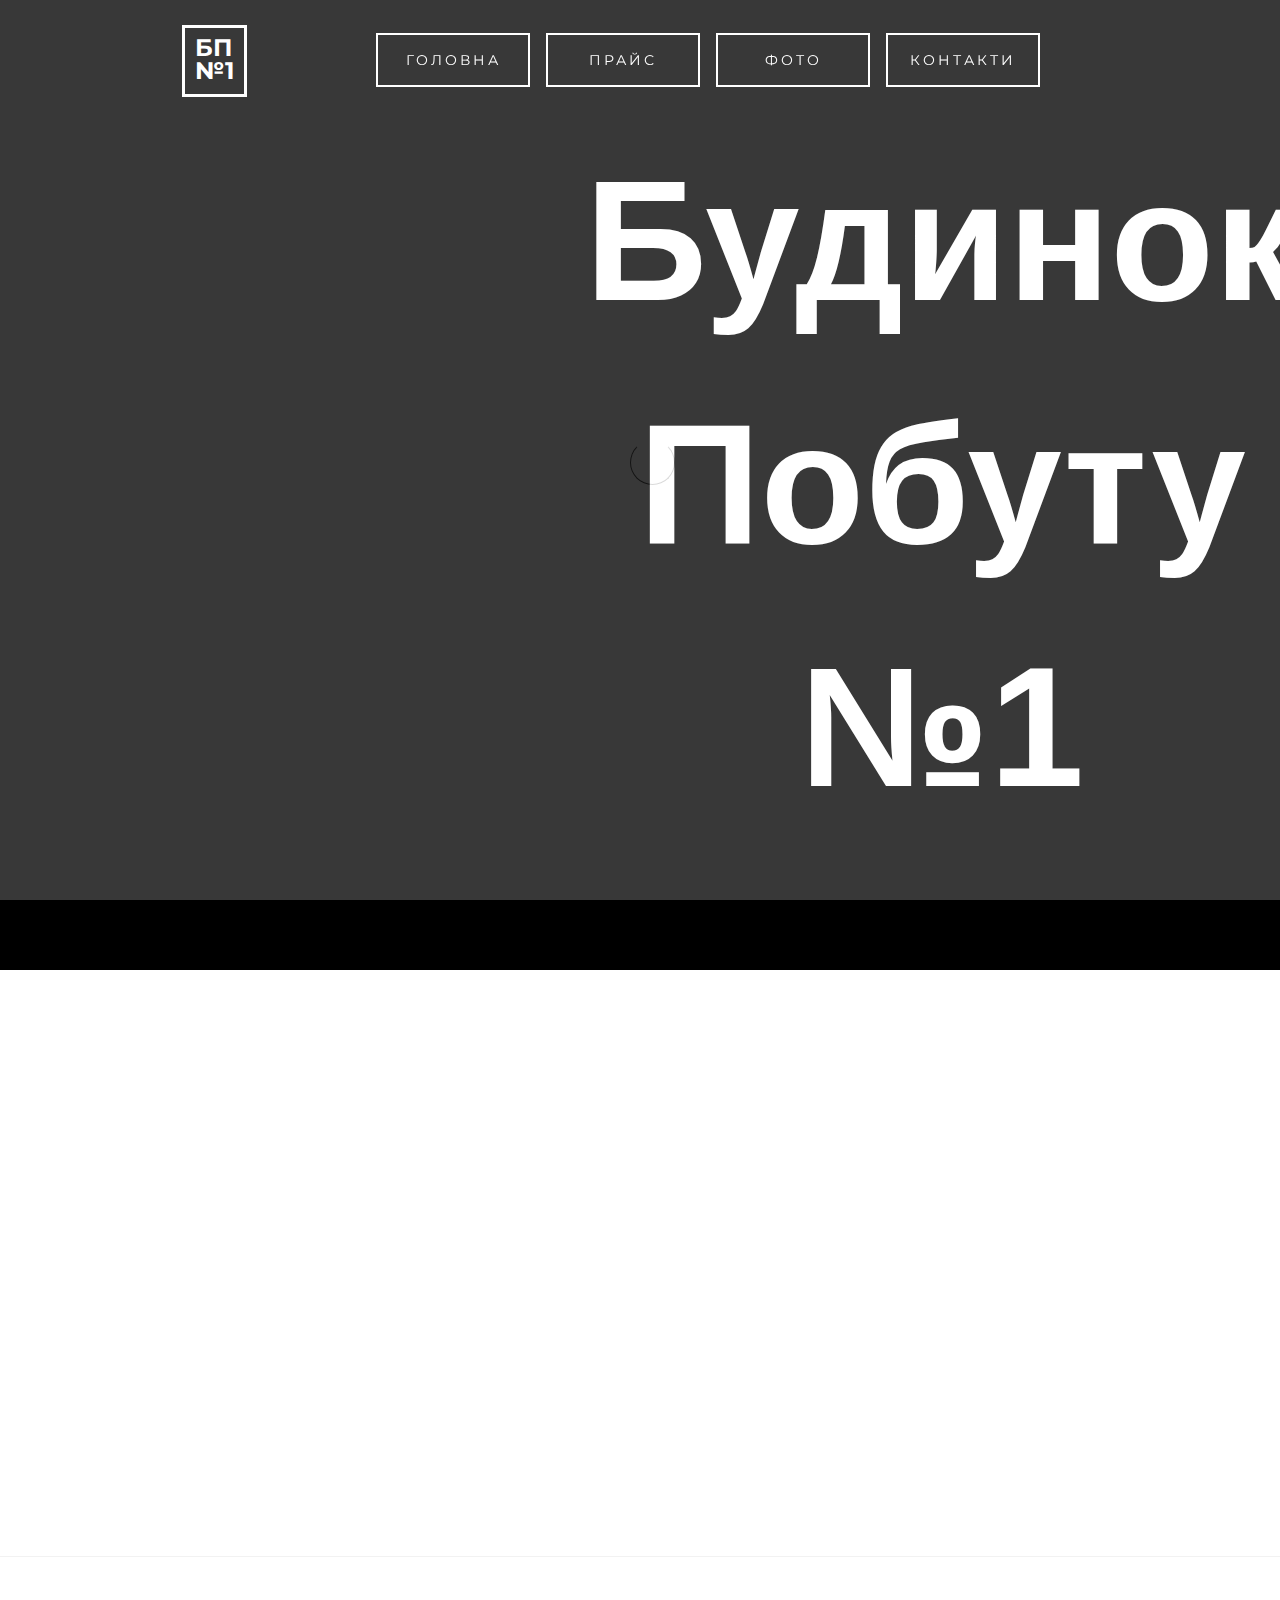
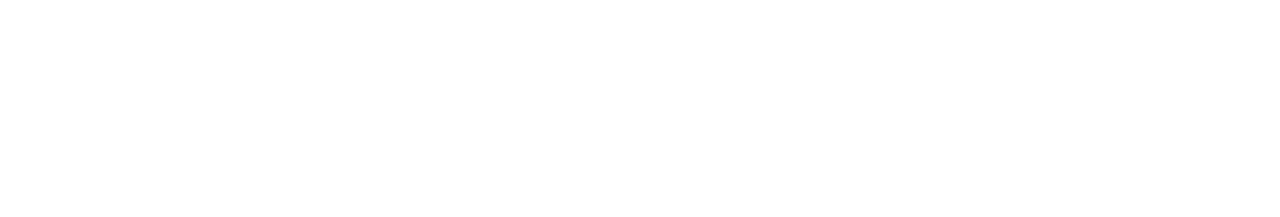
<file: index.html>
<!DOCTYPE html>
<html lang="ua">
<head>

     <title>БП</title>
<!-- 

Eatery Cafe Template 

http://www.templatemo.com/tm-515-eatery

-->
     <meta charset="UTF-8">
     <meta http-equiv="X-UA-Compatible" content="IE=Edge">
     <meta name="description" content="">
     <meta name="keywords" content="">
     <meta name="author" content="">
     <meta name="viewport" content="width=device-width, initial-scale=1, maximum-scale=1">

     <link rel="stylesheet" href="css/bootstrap.min.css">
     <link rel="stylesheet" href="css/font-awesome.min.css">
     <link rel="stylesheet" href="css/animate.css">
     <link rel="stylesheet" href="css/owl.carousel.css">
     <link rel="stylesheet" href="css/owl.theme.default.min.css">
     <link rel="stylesheet" href="css/magnific-popup.css">

     <!-- MAIN CSS -->
     <link rel="stylesheet" href="css/templatemo-style.css">

</head>
<body>

     <!-- PRE LOADER -->
     <section class="preloader">
          <div class="spinner">

               <span class="spinner-rotate"></span>
               
          </div>
     </section>


     <!-- MENU -->
     <section class="navbar custom-navbar navbar-fixed-top" role="navigation">
          <div class="container">

               <div class="navbar-header">
                    <button class="navbar-toggle" data-toggle="collapse" data-target=".navbar-collapse">
                         <li><a href="" class="closing-button"><span>Головна</span></a></li>
                    </button>

                    <!-- lOGO TEXT HERE -->
                    <div class="collapse navbar-collapse">
                         <ul class="nav navbar-nav navbar-nav-first">
                              <li><a href="" class="smoothScroll" style="border: 3px solid #ffffff; background-color: #000000; padding: 10px;"><strong><font size="5" color="white">БП<br>№1</font></strong></a></li>
                         </ul>

                    
                         <ul class="nav navbar-nav navbar-right">
                              <li><a href=""> <i class=""></i> </a></li>
                              <a href="" class=""></a>
                         </ul>
                    </div>
               </div>

               <!-- MENU LINKS -->
               <div class="collapse navbar-collapse">
                    <ul class="nav navbar-nav navbar-nav-first">
                         <li><a href="#home" class="closing-button"><span>Головна</span></a></li>
                         <li><a href="Price.html" class="closing-button"><span>Прайс</span></a></li>
                         <li><a href="" class="closing-button"><span>Фото</span></a></li>
                         <li><a href="#contact" class="closing-button"><span>Контакти</span></a></li>
                         
                    </ul>
                    <ul class="nav navbar-nav navbar-right">
                         <li><a href="#"> <i class=""></i> </a></li>
                         <a href="#footer" class=""></a>
                    </ul>
               </div>

          </div>
     </section>
     


     <!-- HOME -->

     <section id="home" class="slider" data-stellar-background-ratio="0.5">
          <div class="row">

                    <div class="">
                         <div class="item item-first">
                              <div class="">
                                   <div class="">
                                        <div class="col-md-8 col-sm-12">
                                             <!-- <h3>Eatery Cafe &amp; Restaurant</h3>   (Кнопка) -->
                                             <div class="text" style=margin-left:600px;margin-top:120px;><center>Будинок Побуту №1</center></div> <!--Можна добавити текст!!! -->
                                             <a href="#team" class=""></a>
                                        </div>
                                   </div>
                              </div>
                         </div>

                         <div class="">
                              <div class="caption">
                                   <div class="container">
                                        <div class="col-md-8 col-sm-12">
                                             <h3></h3> <!-- Можна добавити текст(Кнопка)!!! -->
                                             <h1></h1>  <!--Можна добавити текст!!! -->
                                             <a href="#menu" class=""></a>
                                        </div>
                                   </div>
                              </div>
                         </div>

                         <div class="">
                              <div class="caption">
                                   <div class="container">
                                        <div class="col-md-8 col-sm-12">
                                             <h3></h3> <!-- Можна добавити текст(Кнопка!!! -->
                                             <h1><!-- Можна добавити текст!!! --></h1>
                                             <a href="#contact" class=""></a>
                                        </div>
                                   </div>
                              </div>
                         </div>
                    </div>

          </div>
     </section>

     <!-- CONTACT -->
     <section id="contact" data-stellar-background-ratio="0.5">
          <div class="container">
               <div class="row">
	<!-- How to change your own map point
            1. Go to Google Maps
            2. Click on your location point
            3. Click "Share" and choose "Embed map" tab
            4. Copy only URL and paste it within the src="" field below
	-->
                    <div class="wow fadeInUp col-md-6 col-sm-12" data-wow-delay="0.4s">
                         <div id="google-map">
                              <iframe
                                   src="https://www.google.com/maps/embed?pb=!1m10!1m8!1m3!1d504.0688652951678!2d30.207811631954794!3d50.5206214395636!3m2!1i1024!2i768!4f13.1!5e1!3m2!1sru!2sua!4v1674942480766!5m2!1sru!2sua"
                                   width="100" height="550" style=" margin-left: -300px; margin-top: -100px;" allowfullscreen="" loading="lazy"
                                   referrerpolicy="no-referrer-when-downgrade"></iframe>
                         </div>
                    </div>

                    <div class="wow fadeInUp col-md-6 col-sm-12" data-wow-delay="0.4s">
                         <div id="google-map">
                              <iframe
                                   src="https://www.google.com/maps/embed?pb=!1m10!1m8!1m3!1d3201.5976599721644!2d30.23432847690047!3d50.506464498198625!3m2!1i1024!2i768!4f13.1!5e1!3m2!1sru!2sua!4v1675451888711!5m2!1sru!2sua"
                                   width="600" height="450" style=" margin-left: 50px; margin-top: -100px;" allowfullscreen="" loading="lazy"
                                   referrerpolicy="no-referrer-when-downgrade"></iframe>
                         </div>
                    </div>
                              
                    <div class="col-md-6 col-sm-12">
                    
                         <div class="col-md-12 col-sm-12">
                              <div class="" data-wow-delay="0.1s">
                              </div>
                         </div>
                    
                         <!-- CONTACT FORM -->
                         <form action="" method="post" class="wow fadeInUp" id="contact-form" role="form" data-wow-delay="0.8s" style="margin-left: 300px; margin-top: -350px;">
                    
                              <!-- IF MAIL SENT SUCCESSFUL  // connect this with custom JS -->
                              <h6 class="text-success"></h6>
                    
                              <div class="text1">
                              Графік роботи:
                              </br>Пн: 9:30 - 19:00
                              </br>Вт: 9:30 - 19:00
                              </br>Ср: 9:30 - 19:00
                              </br>Чт: 9:30 - 19:00
                              </br>Пт: 9:30 - 19:00
                              </br>Сб: 9:30 - 19:00
                              </br>Нд: 11:00 - 17:00
                              </br></br>Viber/Telegram:
                              </br><a href="https://t.me/budp1">+38-097-770-88-11</a>  
                              </br>Gmail:
                              </br>budynok.pobutu1irpin№1@gmail.com
                              </div>
                         </form>

                         <form action="" method="post" class="wow fadeInUp" id="contact-form" role="form" data-wow-delay="0.8s"
                              style="margin-left: 1235px; margin-top: -278px;">
                         
                              <!-- IF MAIL SENT SUCCESSFUL  // connect this with custom JS -->
                              <h6 class="text-success"></h6>
                         
                              <div class="text2">
                                   Графік роботи:
                                   </br>Пн: 10:00 - 19:00
                                   </br>Вт: 10:00 - 19:00
                                   </br>Ср: 10:00 - 19:00
                                   </br>Чт: 10:00 - 19:00
                                   </br>Пт: 10:00 - 19:00
                                   </br>Сб: 10:00 - 19:00
                                   </br>Нд: 11:00 - 17:00
                                   </br></br>Viber/Telegram:
                                   </br><a href="https://t.me/budp2">+38-098-770-88-22</a>
                                   </br>Gmail:
                                   </br>budynok.pobutu1irpin№1@gmail.com
                         
                              </div>
                         </form>
                         
                    <div class="col-md-6 col-sm-12">
                    
                         <div class="col-md-12 col-sm-12">
                              <div class="" data-wow-delay="0.1s">
                              </div>
                         </div>
                    
                                   <button type="" class="form-control" id="cf-submit" name="submit"><!--Кнопка--></button>
                              </div>
                         </form>
                    </div>
               </div>
          </div>
     </section>

     <!-- FOOTER -->
     <footer id="footer" data-stellar-background-ratio="0.5">
          <div class="container">
               <div class="row">

                    <div class="col-md-3 col-sm-8">
                         <div class="footer-info">
                              <div class="section-title"></div>
                              <address class="wow fadeInUp" data-wow-delay="0.4s"></address>
                         </div>
                    </div>

                    <div class="col-md-3 col-sm-8">
                         <div class="footer-info">
                              <div class="section-title"></div>
                              </address>
                         </div>
                    </div>

                    <div class="col-md-4 col-sm-8">
                         <div class="footer-info footer-open-hour">
                              <div class="section-title"></div>
                              <div class="wow fadeInUp" data-wow-delay="0.4s"><div>
                                   </div>
                                   <div>
                                   </div>
                              </div>
                         </div>
                    </div>

                    <div class="col-md-2 col-sm-4">
                         <ul class="wow fadeInUp social-icon" data-wow-delay="0.4s">
                              <li><a href="https://www.facebook.com/profile.php?id=100083339809034" class="fa fa-facebook-square" attr="facebook icon"></a></li>
                              <li><a href="https://www.instagram.com/budynok.pobutu1_irpin/" class="fa fa-instagram"></a></li>
                              <li><a href="mailto:budynok.pobutu1irpin@gmail.com" class="fa fa-google"></a></li>
                         </ul>

                         <div class="wow fadeInUp copyright-text" data-wow-delay="0.8s"> 
                         </div>
                    </div>
                    
               </div>
          </div>
     </footer>


     <!-- SCRIPTS -->
     <script src="js/jquery.js"></script>
     <script src="js/bootstrap.min.js"></script>
     <script src="js/jquery.stellar.min.js"></script>
     <script src="js/wow.min.js"></script>
     <script src="js/owl.carousel.min.js"></script>
     <script src="js/jquery.magnific-popup.min.js"></script>
     <script src="js/smoothscroll.js"></script>
     <script src="js/custom.js"></script>

</body>
</html>
</file>
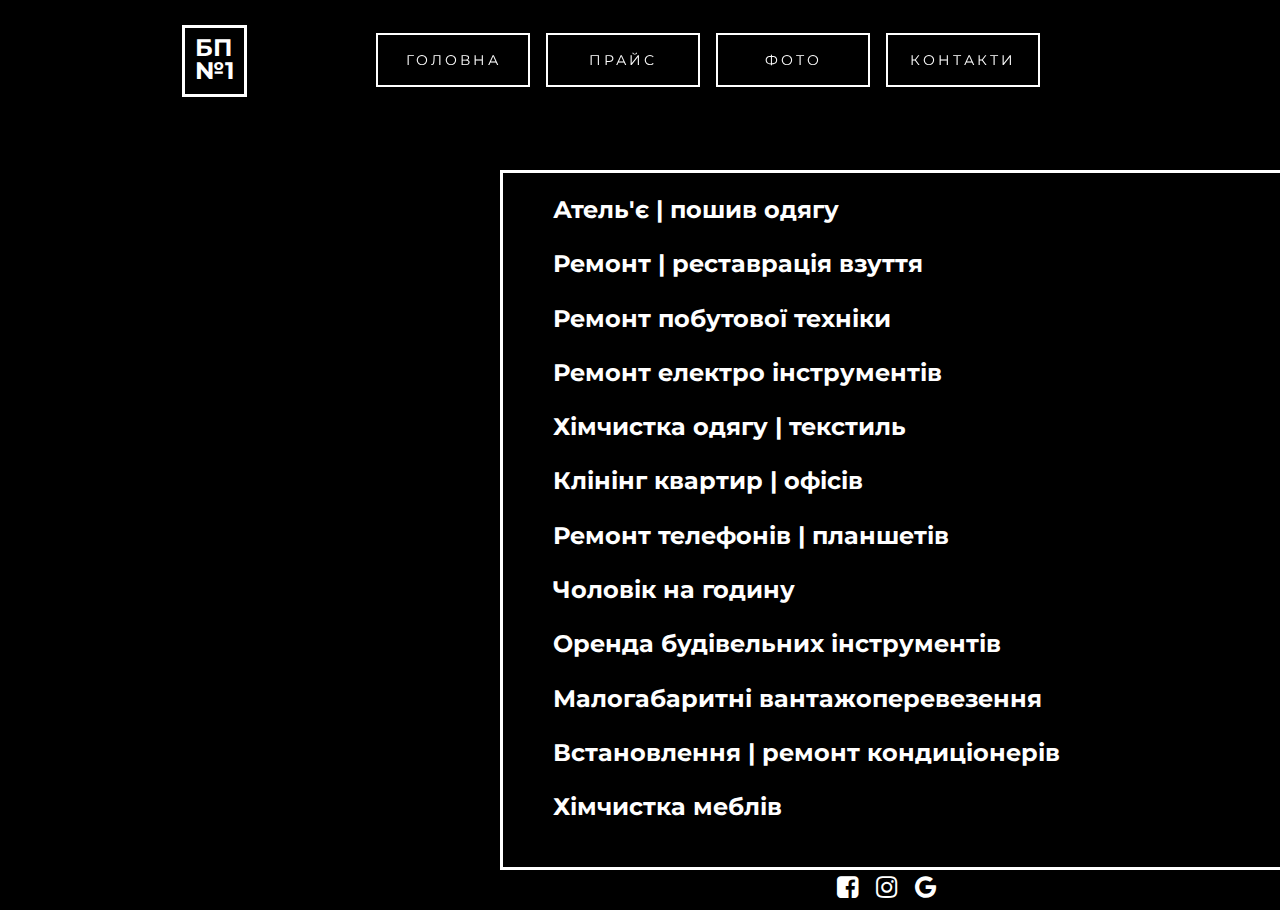
<file: Price.html>
<!DOCTYPE html>
<html lang="ua">
<head>

    <title>БП</title>
    <!-- 

Eatery Cafe Template 

http://www.templatemo.com/tm-515-eatery

-->
    <meta charset="UTF-8">
    <meta http-equiv="X-UA-Compatible" content="IE=Edge">
    <meta name="description" content="">
    <meta name="keywords" content="">
    <meta name="author" content="">
    <meta name="viewport" content="width=device-width, initial-scale=1, maximum-scale=1">

    <link rel="stylesheet" href="css/bootstrap.min.css">
    <link rel="stylesheet" href="css/font-awesome.min.css">
    <link rel="stylesheet" href="css/animate.css">
    <link rel="stylesheet" href="css/owl.carousel.css">
    <link rel="stylesheet" href="css/owl.theme.default.min.css">
    <link rel="stylesheet" href="css/magnific-popup.css">

    <!-- MAIN CSS -->
    <link rel="stylesheet" href="css/templatemo-style1.css">

</head>

<body>

    <!-- PRE LOADER -->
    <section class="preloader">
        <div class="spinner">

            <span class="spinner-rotate"></span>

        </div>
    </section>


    <!-- MENU -->
    <section class="navbar custom-navbar navbar-fixed-top" role="navigation">
        <div class="container">

            <div class="navbar-header">
                <button class="navbar-toggle" data-toggle="collapse" data-target=".navbar-collapse">
                    <li><a href="" class="closing-button"><span>Головна</span></a></li>
                </button>

                <!-- lOGO TEXT HERE -->
                <div class="collapse navbar-collapse">
                    <ul class="nav navbar-nav navbar-nav-first">
                        <li><a href="index.html"
                                style="border: 3px solid #ffffff; background-color: #000000; padding: 10px;"><strong>
                                    <font size="5" color="white">БП<br>№1</font>
                                </strong>
                            </a>
                        </li>
                    </ul>


                    <ul class="nav navbar-nav navbar-right">
                        <li><a href=""> <i class=""></i> </a></li>
                        <a href="" class=""></a>
                    </ul>
                </div>
            </div>

            <!-- MENU LINKS -->
            <div class="collapse navbar-collapse">
                <ul class="nav navbar-nav navbar-nav-first">
                    <li><a href="index.html" class="closing-button"><span>Головна</span></a></li>
                    <li><a href="" class="closing-button dropdown"><span>Прайс</span></a></li>
                    <li><a href="" class="closing-button"><span>Фото</span></a></li>
                    <li><a href="contact.html" class="closing-button"><span>Контакти</span></a></li>

                </ul>
                <ul class="nav navbar-nav navbar-right">
                    <li><a href="#"> <i class=""></i> </a></li>
                    <a href="#footer" class=""></a>
                </ul>
            </div>
        </div>
    </section>

    <!--HOME-->
<section>
    <div style=margin-top:120px;>
        <ul class="nav navbar-nav navbar-nav-first">
            <div class="frame">
                <a href="Атель'є.html">
                    <strong><font size="5" color="white">Атель'є | пошив одягу</font></strong>
                </a></br></br>
                <a href="Ремонт взуття.html">
                    <strong><font size="5" color="white">Ремонт | реставрація взуття</font></strong>
                </a></br></br>
                <a href="Побутова техніка.html">
                    <strong><font size="5" color="white">Ремонт побутової техніки</font></strong>
                </a></br></br>
                <a href="Ремонт інструмента.html">
                    <strong><font size="5" color="white">Ремонт електро інструментів</font></strong>
                </a></br></br>
                <a href="Хімчистка.html">
                    <strong><font size="5" color="white">Хімчистка одягу | текстиль</font></strong>
                </a></br></br>
                <a href="Клінінг.html">
                    <strong><font size="5" color="white">Клінінг квартир | офісів</font></strong>
                </a></br></br>
                <a href="Телефони.html">
                    <strong><font size="5" color="white">Ремонт телефонів | планшетів</font></strong>
                </a></br></br>
                <a href="Чоловік.html">
                    <strong><font size="5" color="white">Чоловік на годину</font></strong>
                </a></br></br>
                <a href="Оренда буд інс.html">
                    <strong><font size="5" color="white">Оренда будівельних інструментів</font></strong>
                </a></br></br>
                <a href="Перевезення.html">
                    <strong><font size="5" color="white">Малогабаритні вантажоперевезення</font></strong>
                </a></br></br>
                <a href="Кондиціонери.html">
                    <strong><font size="5" color="white">Встановлення | ремонт кондиціонерів</font></strong>
                </a></br></br>
                <a href="Хімчистка.html">
                    <strong><font size="5" color="white">Хімчистка меблів</font></strong>
                </a></br>
            </div>
        </ul>
    </div>
</section>

<!--SOCIAL-->
<footer id="footer" style="margin-left: -1570px; margin-top: 170px;">
    <div class="">
        <div class="row">

            <div class="col-md-3 col-sm-8">
                <div class="footer-info">
                    <div class="section-title"></div>
                    <address class="wow fadeInUp" data-wow-delay="0.4s"></address>
                </div>
            </div>

            <div class="col-md-3 col-sm-8">
                <div class="footer-info">
                    <div class="section-title"></div>
                    </address>
                </div>
            </div>

            <div class="col-md-4 col-sm-8">
                <div class="footer-info footer-open-hour">
                    <div class="section-title"></div>
                    <div class="wow fadeInUp" data-wow-delay="0.4s">
                        <div>
                        </div>
                        <div>
                        </div>
                    </div>
                </div>
            </div>

            <div class="col-md-2 col-sm-4">
                <ul class="wow fadeInUp social-icon" data-wow-delay="0.4s">
                    <li><a href="https://www.facebook.com/profile.php?id=100083339809034" class="fa fa-facebook-square" attr="facebook icon"></a></li>
                    <li><a href="https://www.instagram.com/budynok.pobutu1_irpin/" class="fa fa-instagram"></a></li>
                    <li><a href="mailto:budynok.pobutu1irpin@gmail.com" class="fa fa-google"></a></li>
                </ul>

                <div class="wow fadeInUp copyright-text" data-wow-delay="0.8s">
                </div>
            </div>

        </div>
    </div>
</footer>

    <!-- SCRIPTS -->
    <script src="js/jquery.js"></script>
    <script src="js/bootstrap.min.js"></script>
    <script src="js/jquery.stellar.min.js"></script>
    <script src="js/wow.min.js"></script>
    <script src="js/owl.carousel.min.js"></script>
    <script src="js/jquery.magnific-popup.min.js"></script>
    <script src="js/smoothscroll.js"></script>
    <script src="js/custom.js"></script>
    
    </body>
    
    </html>
</file>
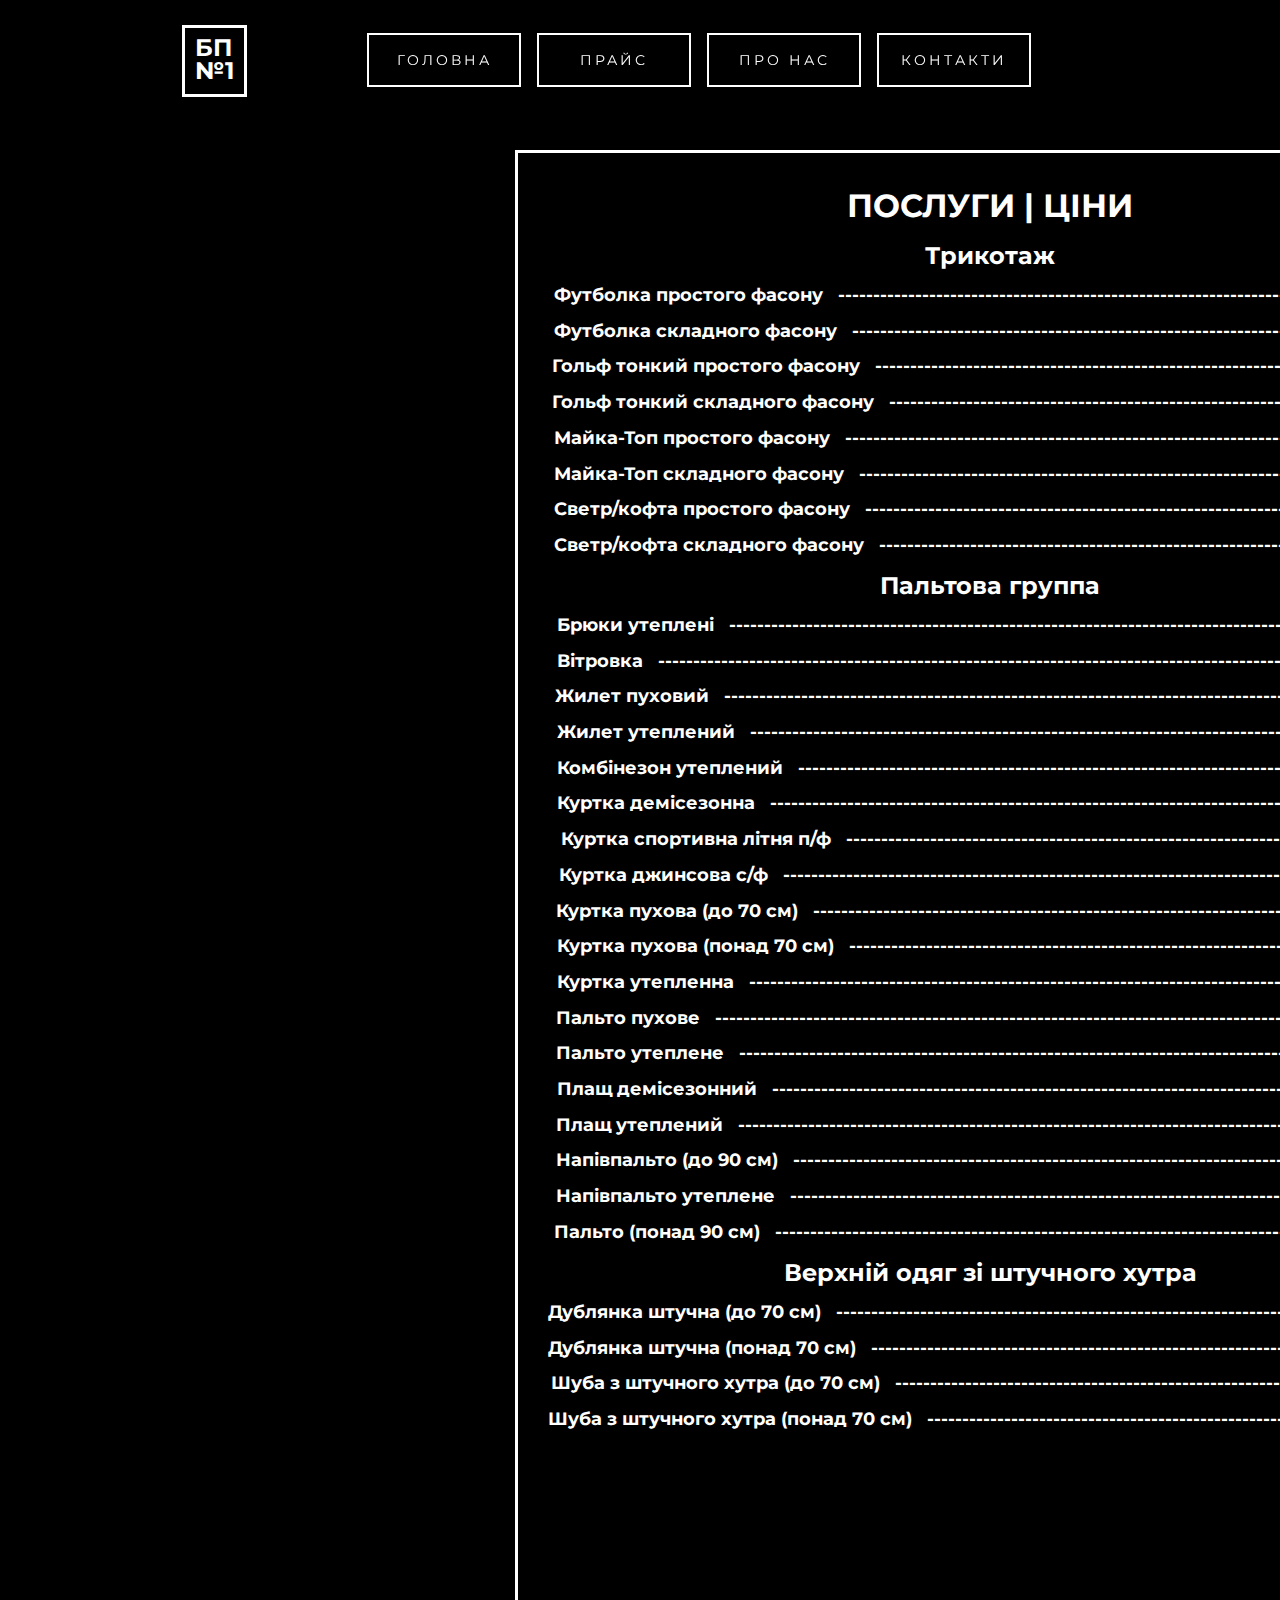
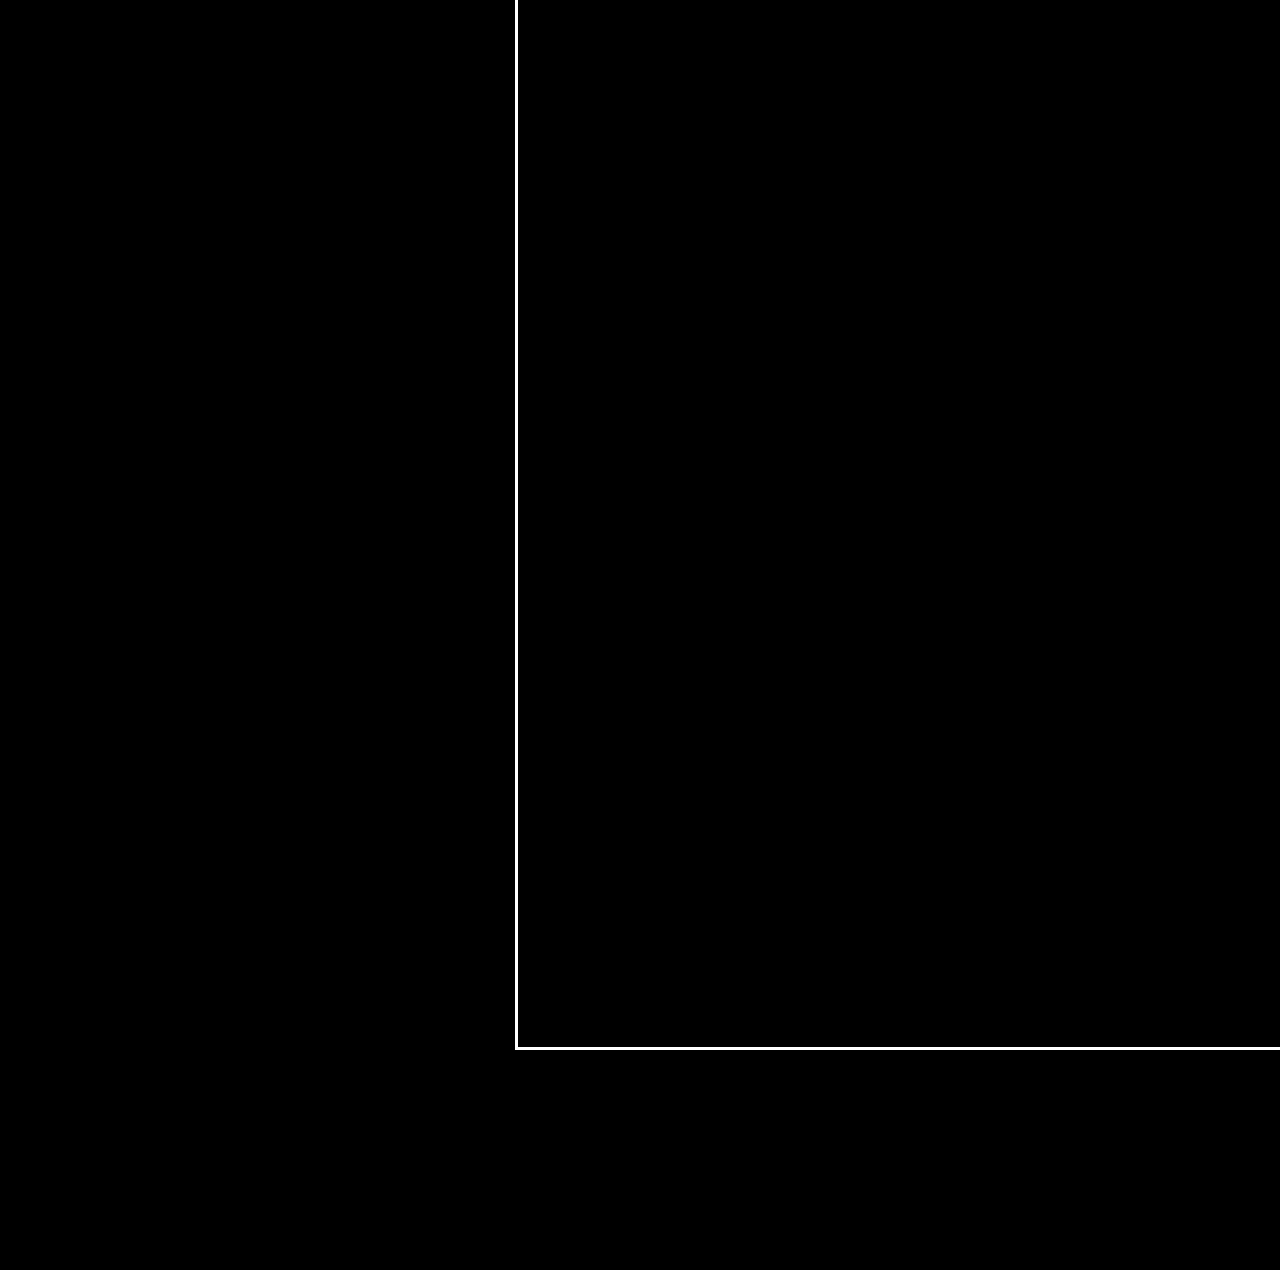
<file: Атель'є.html>
<!DOCTYPE html>
<html lang="ua">

<head>

    <title>БП</title>
    <!-- 

Eatery Cafe Template 

http://www.templatemo.com/tm-515-eatery

-->
    <meta charset="UTF-8">
    <meta http-equiv="X-UA-Compatible" content="IE=Edge">
    <meta name="description" content="">
    <meta name="keywords" content="">
    <meta name="author" content="">
    <meta name="viewport" content="width=device-width, initial-scale=1, maximum-scale=1">

    <link rel="stylesheet" href="css/bootstrap.min.css">
    <link rel="stylesheet" href="css/font-awesome.min.css">
    <link rel="stylesheet" href="css/animate.css">
    <link rel="stylesheet" href="css/owl.carousel.css">
    <link rel="stylesheet" href="css/owl.theme.default.min.css">
    <link rel="stylesheet" href="css/magnific-popup.css">

    <!-- MAIN CSS -->
    <link rel="stylesheet" href="css/templatemo-style2.css">

</head>

<body>
    <!-- MENU -->
    <section class="navbar custom-navbar navbar-fixed-top" role="navigation">
        <div class="container">

            <div class="navbar-header">
                <button class="navbar-toggle" data-toggle="collapse" data-target=".navbar-collapse">
                    <li><a href="" class="closing-button"><span>Головна</span></a></li>
                </button>

                <!-- lOGO TEXT HERE -->
                <div class="collapse navbar-collapse">
                    <ul class="nav navbar-nav navbar-nav-first">
                        <li><a href="index.html" class="smoothScroll"
                                style="border: 3px solid #ffffff; background-color: #000000; padding: 10px;"><strong>
                                    <font size="5" color="white">БП<br>№1</font>
                                </strong></a></li>
                    </ul>
                </div>
            </div>

            <!-- MENU LINKS -->
            <div class="collapse navbar-collapse">
                <ul class="nav navbar-nav navbar-nav-first">
                    <li><a href="index.html"
                            class="closing-button"><span>Головна</span></a></li>
                    <li><a href="Price.html" class="closing-button dropdown"><span>Прайс</span></a></li>
                    <li><a href="" class="closing-button"><span>Про нас</span></a></li>
                    <li><a href="C:\Users\Валерій\Desktop\Сайт БП\index.html"
                            class="closing-button"><span>Контакти</span></a></li>
            </div>

        </div>
    </section>

    <!--HOME-->
    <section id="text">
        <div class="collapse navbar-collapse">
            <ul class="nav navbar-nav navbar-nav-first">
                <div class="frame">
                    <strong>
                            <p>
                            <center><font size="6" color="white">ПОСЛУГИ | ЦІНИ</font></center>
                        </p>
                        <p>
                            <center>
                                <font size="5" color="white">Трикотаж</font>
                            </center>
                        </p>
                        <p>
                            <center><font size="4" color="white">Футболка простого фасону&nbsp;&nbsp;&nbsp;-------------------------------------------------------------------&nbsp;&nbsp;&nbsp;290 грн/шт</font></center>
                        </p>
                        <p>
                            <center><font size="4" color="white">Футболка складного фасону&nbsp;&nbsp;&nbsp;-----------------------------------------------------------------&nbsp;&nbsp;&nbsp;370 грн/шт</font></center>
                        </p>
                        <p>
                            <center><font size="4" color="white">Гольф тонкий простого фасону&nbsp;&nbsp;&nbsp;--------------------------------------------------------------&nbsp;&nbsp;&nbsp;370 грн/шт</font></center>
                        </p>
                        <p>
                            <center><font size="4" color="white">Гольф тонкий складного фасону&nbsp;&nbsp;&nbsp;------------------------------------------------------------&nbsp;&nbsp;&nbsp;435 грн/шт</font></center>
                        </p>
                        <p>
                            <center><font size="4" color="white">Майка-Топ простого фасону&nbsp;&nbsp;&nbsp;------------------------------------------------------------------&nbsp;&nbsp;&nbsp;265 грн/шт</font></center>
                        </p>
                        <p>
                            <center><font size="4" color="white">Майка-Топ складного фасону&nbsp;&nbsp;&nbsp;----------------------------------------------------------------&nbsp;&nbsp;&nbsp;325 грн/шт</font></center>
                        </p>
                        <p>
                            <center><font size="4" color="white">Светр/кофта простого фасону&nbsp;&nbsp;&nbsp;---------------------------------------------------------------&nbsp;&nbsp;&nbsp;430 грн/шт</font></center>
                        </p>
                        <p>
                            <center><font size="4" color="white">Светр/кофта складного фасону&nbsp;&nbsp;&nbsp;-------------------------------------------------------------&nbsp;&nbsp;&nbsp;490 грн/шт</font></center>
                        </p>
                        <p>
                            <center>
                                <font size="5" color="white">Пальтова группа</font>
                            </center>
                        </p>
                        <p>
                            <center><font size="4" color="white">Брюки утеплені&nbsp;&nbsp;&nbsp;----------------------------------------------------------------------------------&nbsp;&nbsp;&nbsp;580 грн/шт</font></center>
                        </p>
                        <p>
                            <center><font size="4" color="white">Вітровка&nbsp;&nbsp;&nbsp;--------------------------------------------------------------------------------------------&nbsp;&nbsp;&nbsp;500 грн/шт</font></center>
                        </p>
                        <p>
                            <center><font size="4" color="white">Жилет пуховий&nbsp;&nbsp;&nbsp;-----------------------------------------------------------------------------------&nbsp;&nbsp;&nbsp;520 грн/шт</font></center>
                        </p>
                        <p>
                            <center><font size="4" color="white">Жилет утеплений&nbsp;&nbsp;&nbsp;-------------------------------------------------------------------------------&nbsp;&nbsp;&nbsp;450 грн/шт</font></center>
                        </p>
                        <p>
                            <center><font size="4" color="white">Комбінезон утеплений&nbsp;&nbsp;&nbsp;------------------------------------------------------------------------&nbsp;&nbsp;&nbsp;780 грн/шт</font></center>
                        </p>
                        <p>
                            <center><font size="4" color="white">Куртка демісезонна&nbsp;&nbsp;&nbsp;----------------------------------------------------------------------------&nbsp;&nbsp;&nbsp;580 грн/шт</font></center>
                        </p>
                        <p>
                            <center><font size="4" color="white">Куртка спортивна літня п/ф&nbsp;&nbsp;&nbsp;-----------------------------------------------------------------&nbsp;&nbsp;&nbsp;475 грн/шт</font></center>
                        </p>
                        <p>
                            <center><font size="4" color="white">Куртка джинсова с/ф&nbsp;&nbsp;&nbsp;--------------------------------------------------------------------------&nbsp;&nbsp;&nbsp;570 грн/шт</font></center>
                        </p>
                        <p>
                            <center><font size="4" color="white">Куртка пухова (до 70 см)&nbsp;&nbsp;&nbsp;----------------------------------------------------------------------&nbsp;&nbsp;&nbsp;640 грн/шт</font></center>
                        </p>
                        <p>
                            <center><font size="4" color="white">Куртка пухова (понад 70 см)&nbsp;&nbsp;&nbsp;-----------------------------------------------------------------&nbsp;&nbsp;&nbsp;674 грн/шт</font></center>
                        </p>
                        <p>
                            <center><font size="4" color="white">Куртка утепленна&nbsp;&nbsp;&nbsp;-------------------------------------------------------------------------------&nbsp;&nbsp;&nbsp;600 грн/шт</font></center>
                        </p>
                        <p>
                            <center><font size="4" color="white">Пальто пухове&nbsp;&nbsp;&nbsp;------------------------------------------------------------------------------------&nbsp;&nbsp;&nbsp;700 грн/шт</font></center>
                        </p>
                        <p>
                            <center><font size="4" color="white">Пальто утеплене&nbsp;&nbsp;&nbsp;---------------------------------------------------------------------------------&nbsp;&nbsp;&nbsp;675 грн/шт</font></center>
                        </p>
                        <p>
                            <center><font size="4" color="white">Плащ демісезонний&nbsp;&nbsp;&nbsp;----------------------------------------------------------------------------&nbsp;&nbsp;&nbsp;550 грн/шт</font></center>
                        </p>
                        <p>
                            <center><font size="4" color="white">Плащ утеплений&nbsp;&nbsp;&nbsp;---------------------------------------------------------------------------------&nbsp;&nbsp;&nbsp;590 грн/шт</font></center>
                        </p>
                        <p>
                            <center><font size="4" color="white">Напівпальто (до 90 см)&nbsp;&nbsp;&nbsp;-------------------------------------------------------------------------&nbsp;&nbsp;&nbsp;550 грн/шт</font></center>
                        </p>
                        <p>
                            <center><font size="4" color="white">Напівпальто утеплене&nbsp;&nbsp;&nbsp;--------------------------------------------------------------------------&nbsp;&nbsp;&nbsp;610 грн/шт</font></center>
                        </p>
                        <p>
                            <center><font size="4" color="white">Пальто (понад 90 см)&nbsp;&nbsp;&nbsp;----------------------------------------------------------------------------&nbsp;&nbsp;&nbsp;620 грн/шт</font></center>
                        </p>
                        <p>
                            <center><font size="5" color="white">Верхній одяг зі штучного хутра</font></center>
                        </p>
                        <p>
                            <font size="4" color="white"> Дублянка штучна (до 70 см)&nbsp;&nbsp;&nbsp;-------------------------------------------------------------------&nbsp;&nbsp;&nbsp;750 грн/шт</font>
                        </p>
                        <p>
                            <font size="4" color="white"> Дублянка штучна (понад 70 см)&nbsp;&nbsp;&nbsp;--------------------------------------------------------------&nbsp;&nbsp;&nbsp;810 грн/шт</font>
                        </p>
                        <p>
                            <center><font size="4" color="white">Шуба з штучного хутра (до 70 см)&nbsp;&nbsp;&nbsp;-----------------------------------------------------------&nbsp;&nbsp;&nbsp;840 грн/шт</font></center>
                        </p>
                        <p>
                            <font size="4" color="white">Шуба з штучного хутра (понад 70 см)&nbsp;&nbsp;&nbsp;------------------------------------------------------&nbsp;&nbsp;&nbsp;990 грн/шт</font>
                        </p>
                    </strong>
                </div>
            </ul>
        </div>
    </section>

    <!--SOCIAL-->
    <footer id="footer" style="margin-left: -1570px; margin-top: 170px;">
        <div class="">
            <div class="row">

                <div class="col-md-3 col-sm-8">
                    <div class="footer-info">
                        <div class="section-title"></div>
                        <address class="wow fadeInUp" data-wow-delay="0.4s"></address>
                    </div>
                </div>

                <div class="col-md-3 col-sm-8">
                    <div class="footer-info">
                        <div class="section-title"></div>
                        </address>
                    </div>
                </div>

                <div class="col-md-4 col-sm-8">
                    <div class="footer-info footer-open-hour">
                        <div class="section-title"></div>
                        <div class="wow fadeInUp" data-wow-delay="0.4s">
                            <div>
                            </div>
                            <div>
                            </div>
                        </div>
                    </div>
                </div>

                <div class="col-md-2 col-sm-4">
                    <ul class="wow fadeInUp social-icon" data-wow-delay="0.4s">
                        <li><a href="https://www.facebook.com/profile.php?id=100083339809034"class="fa fa-facebook-square" attr="facebook icon"></a></li>
                        <li><a href="https://www.instagram.com/budynok.pobutu1_irpin/" class="fa fa-instagram"></a></li>
                        <li><a href="mailto:budynok.pobutu1irpin@gmail.com" class="fa fa-google"></a></li>
                    </ul>

                    <div class="wow fadeInUp copyright-text" data-wow-delay="0.8s">
                    </div>
                </div>

            </div>
        </div>
    </footer>

    <!-- SCRIPTS -->
    <script src="js/jquery.js"></script>
    <script src="js/bootstrap.min.js"></script>
    <script src="js/jquery.stellar.min.js"></script>
    <script src="js/wow.min.js"></script>
    <script src="js/owl.carousel.min.js"></script>
    <script src="js/jquery.magnific-popup.min.js"></script>
    <script src="js/smoothscroll.js"></script>
    <script src="js/custom.js"></script>
    
</body>
</html>
</file>
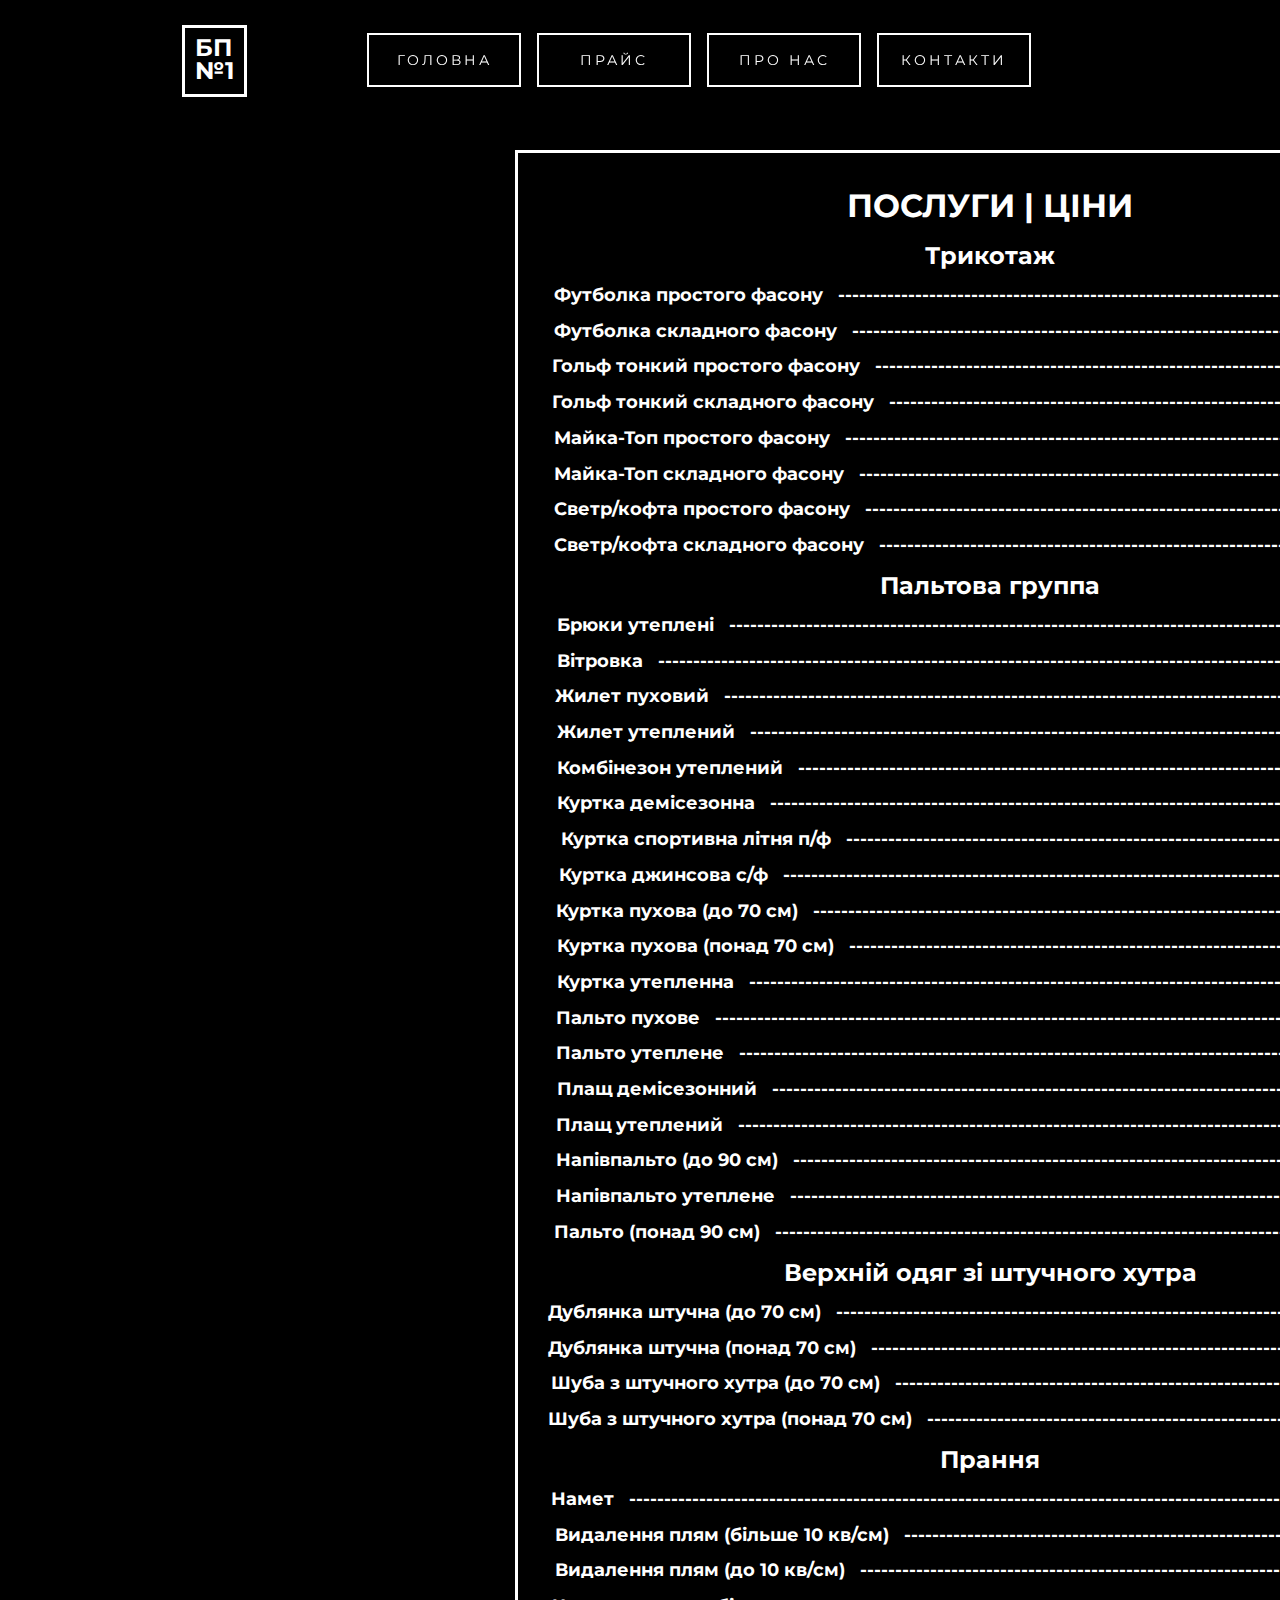
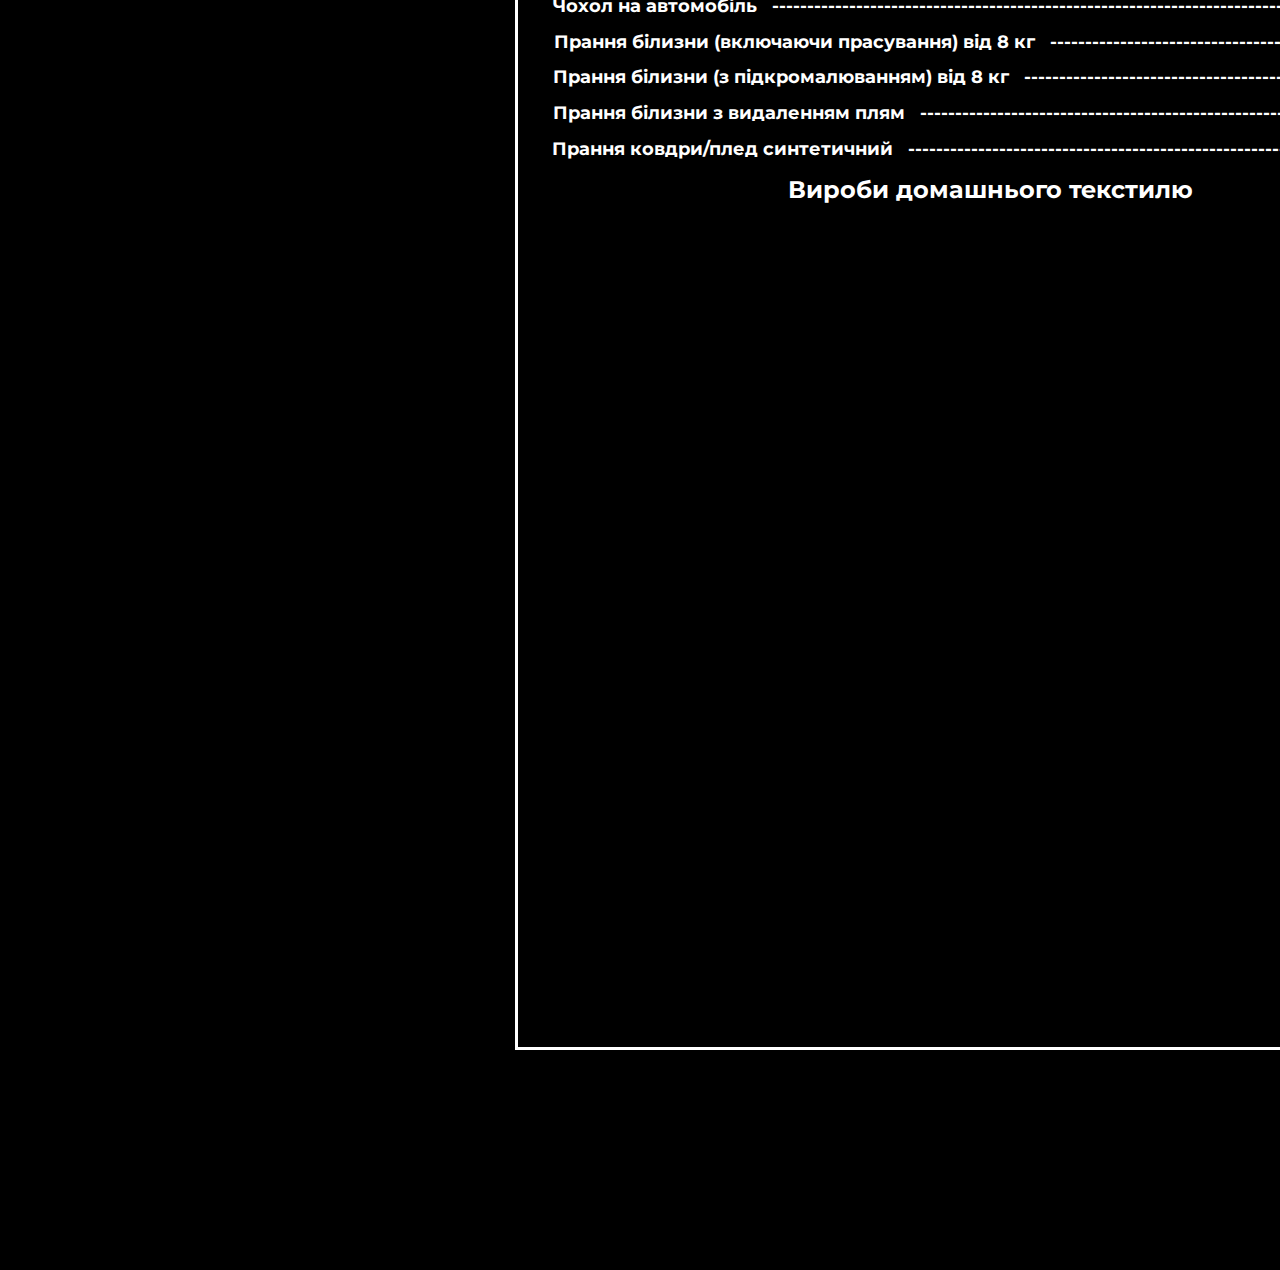
<file: Клінінг.html>
<!DOCTYPE html>
<html lang="ua">

<head>

    <title>БП</title>
    <!-- 

Eatery Cafe Template 

http://www.templatemo.com/tm-515-eatery

-->
    <meta charset="UTF-8">
    <meta http-equiv="X-UA-Compatible" content="IE=Edge">
    <meta name="description" content="">
    <meta name="keywords" content="">
    <meta name="author" content="">
    <meta name="viewport" content="width=device-width, initial-scale=1, maximum-scale=1">

    <link rel="stylesheet" href="css/bootstrap.min.css">
    <link rel="stylesheet" href="css/font-awesome.min.css">
    <link rel="stylesheet" href="css/animate.css">
    <link rel="stylesheet" href="css/owl.carousel.css">
    <link rel="stylesheet" href="css/owl.theme.default.min.css">
    <link rel="stylesheet" href="css/magnific-popup.css">

    <!-- MAIN CSS -->
    <link rel="stylesheet" href="css/templatemo-style2.css">

</head>

<body>
    <!-- MENU -->
    <section class="navbar custom-navbar navbar-fixed-top" role="navigation">
        <div class="container">

            <div class="navbar-header">
                <button class="navbar-toggle" data-toggle="collapse" data-target=".navbar-collapse">
                    <li><a href="" class="closing-button"><span>Головна</span></a></li>
                </button>

                <!-- lOGO TEXT HERE -->
                <div class="collapse navbar-collapse">
                    <ul class="nav navbar-nav navbar-nav-first">
                        <li><a href="index.html" class="smoothScroll"
                                style="border: 3px solid #ffffff; background-color: #000000; padding: 10px;"><strong>
                                    <font size="5" color="white">БП<br>№1</font>
                                </strong></a></li>
                    </ul>
                </div>
            </div>

            <!-- MENU LINKS -->
            <div class="collapse navbar-collapse">
                <ul class="nav navbar-nav navbar-nav-first">
                    <li><a href="index.html"
                            class="closing-button"><span>Головна</span></a></li>
                    <li><a href="Price.html" class="closing-button dropdown"><span>Прайс</span></a></li>
                    <li><a href="" class="closing-button"><span>Про нас</span></a></li>
                    <li><a href="C:\Users\Валерій\Desktop\Сайт БП\index.html"
                            class="closing-button"><span>Контакти</span></a></li>
            </div>

        </div>
    </section>

    <!--HOME-->
    <section id="text">
        <div class="collapse navbar-collapse">
            <ul class="nav navbar-nav navbar-nav-first">
                <div class="frame">
                    <strong>
                            <p>
                            <center><font size="6" color="white">ПОСЛУГИ | ЦІНИ</font></center>
                        </p>
                        <p>
                            <center>
                                <font size="5" color="white">Трикотаж</font>
                            </center>
                        </p>
                        <p>
                            <center><font size="4" color="white">Футболка простого фасону&nbsp;&nbsp;&nbsp;-------------------------------------------------------------------&nbsp;&nbsp;&nbsp;290 грн/шт</font></center>
                        </p>
                        <p>
                            <center><font size="4" color="white">Футболка складного фасону&nbsp;&nbsp;&nbsp;-----------------------------------------------------------------&nbsp;&nbsp;&nbsp;370 грн/шт</font></center>
                        </p>
                        <p>
                            <center><font size="4" color="white">Гольф тонкий простого фасону&nbsp;&nbsp;&nbsp;--------------------------------------------------------------&nbsp;&nbsp;&nbsp;370 грн/шт</font></center>
                        </p>
                        <p>
                            <center><font size="4" color="white">Гольф тонкий складного фасону&nbsp;&nbsp;&nbsp;------------------------------------------------------------&nbsp;&nbsp;&nbsp;435 грн/шт</font></center>
                        </p>
                        <p>
                            <center><font size="4" color="white">Майка-Топ простого фасону&nbsp;&nbsp;&nbsp;------------------------------------------------------------------&nbsp;&nbsp;&nbsp;265 грн/шт</font></center>
                        </p>
                        <p>
                            <center><font size="4" color="white">Майка-Топ складного фасону&nbsp;&nbsp;&nbsp;----------------------------------------------------------------&nbsp;&nbsp;&nbsp;325 грн/шт</font></center>
                        </p>
                        <p>
                            <center><font size="4" color="white">Светр/кофта простого фасону&nbsp;&nbsp;&nbsp;---------------------------------------------------------------&nbsp;&nbsp;&nbsp;430 грн/шт</font></center>
                        </p>
                        <p>
                            <center><font size="4" color="white">Светр/кофта складного фасону&nbsp;&nbsp;&nbsp;-------------------------------------------------------------&nbsp;&nbsp;&nbsp;490 грн/шт</font></center>
                        </p>
                        <p>
                            <center>
                                <font size="5" color="white">Пальтова группа</font>
                            </center>
                        </p>
                        <p>
                            <center><font size="4" color="white">Брюки утеплені&nbsp;&nbsp;&nbsp;----------------------------------------------------------------------------------&nbsp;&nbsp;&nbsp;580 грн/шт</font></center>
                        </p>
                        <p>
                            <center><font size="4" color="white">Вітровка&nbsp;&nbsp;&nbsp;--------------------------------------------------------------------------------------------&nbsp;&nbsp;&nbsp;500 грн/шт</font></center>
                        </p>
                        <p>
                            <center><font size="4" color="white">Жилет пуховий&nbsp;&nbsp;&nbsp;-----------------------------------------------------------------------------------&nbsp;&nbsp;&nbsp;520 грн/шт</font></center>
                        </p>
                        <p>
                            <center><font size="4" color="white">Жилет утеплений&nbsp;&nbsp;&nbsp;-------------------------------------------------------------------------------&nbsp;&nbsp;&nbsp;450 грн/шт</font></center>
                        </p>
                        <p>
                            <center><font size="4" color="white">Комбінезон утеплений&nbsp;&nbsp;&nbsp;------------------------------------------------------------------------&nbsp;&nbsp;&nbsp;780 грн/шт</font></center>
                        </p>
                        <p>
                            <center><font size="4" color="white">Куртка демісезонна&nbsp;&nbsp;&nbsp;----------------------------------------------------------------------------&nbsp;&nbsp;&nbsp;580 грн/шт</font></center>
                        </p>
                        <p>
                            <center><font size="4" color="white">Куртка спортивна літня п/ф&nbsp;&nbsp;&nbsp;-----------------------------------------------------------------&nbsp;&nbsp;&nbsp;475 грн/шт</font></center>
                        </p>
                        <p>
                            <center><font size="4" color="white">Куртка джинсова с/ф&nbsp;&nbsp;&nbsp;--------------------------------------------------------------------------&nbsp;&nbsp;&nbsp;570 грн/шт</font></center>
                        </p>
                        <p>
                            <center><font size="4" color="white">Куртка пухова (до 70 см)&nbsp;&nbsp;&nbsp;----------------------------------------------------------------------&nbsp;&nbsp;&nbsp;640 грн/шт</font></center>
                        </p>
                        <p>
                            <center><font size="4" color="white">Куртка пухова (понад 70 см)&nbsp;&nbsp;&nbsp;-----------------------------------------------------------------&nbsp;&nbsp;&nbsp;674 грн/шт</font></center>
                        </p>
                        <p>
                            <center><font size="4" color="white">Куртка утепленна&nbsp;&nbsp;&nbsp;-------------------------------------------------------------------------------&nbsp;&nbsp;&nbsp;600 грн/шт</font></center>
                        </p>
                        <p>
                            <center><font size="4" color="white">Пальто пухове&nbsp;&nbsp;&nbsp;------------------------------------------------------------------------------------&nbsp;&nbsp;&nbsp;700 грн/шт</font></center>
                        </p>
                        <p>
                            <center><font size="4" color="white">Пальто утеплене&nbsp;&nbsp;&nbsp;---------------------------------------------------------------------------------&nbsp;&nbsp;&nbsp;675 грн/шт</font></center>
                        </p>
                        <p>
                            <center><font size="4" color="white">Плащ демісезонний&nbsp;&nbsp;&nbsp;----------------------------------------------------------------------------&nbsp;&nbsp;&nbsp;550 грн/шт</font></center>
                        </p>
                        <p>
                            <center><font size="4" color="white">Плащ утеплений&nbsp;&nbsp;&nbsp;---------------------------------------------------------------------------------&nbsp;&nbsp;&nbsp;590 грн/шт</font></center>
                        </p>
                        <p>
                            <center><font size="4" color="white">Напівпальто (до 90 см)&nbsp;&nbsp;&nbsp;-------------------------------------------------------------------------&nbsp;&nbsp;&nbsp;550 грн/шт</font></center>
                        </p>
                        <p>
                            <center><font size="4" color="white">Напівпальто утеплене&nbsp;&nbsp;&nbsp;--------------------------------------------------------------------------&nbsp;&nbsp;&nbsp;610 грн/шт</font></center>
                        </p>
                        <p>
                            <center><font size="4" color="white">Пальто (понад 90 см)&nbsp;&nbsp;&nbsp;----------------------------------------------------------------------------&nbsp;&nbsp;&nbsp;620 грн/шт</font></center>
                        </p>
                        <p>
                            <center><font size="5" color="white">Верхній одяг зі штучного хутра</font></center>
                        </p>
                        <p>
                            <font size="4" color="white"> Дублянка штучна (до 70 см)&nbsp;&nbsp;&nbsp;-------------------------------------------------------------------&nbsp;&nbsp;&nbsp;750 грн/шт</font>
                        </p>
                        <p>
                            <font size="4" color="white"> Дублянка штучна (понад 70 см)&nbsp;&nbsp;&nbsp;--------------------------------------------------------------&nbsp;&nbsp;&nbsp;810 грн/шт</font>
                        </p>
                        <p>
                            <center><font size="4" color="white">Шуба з штучного хутра (до 70 см)&nbsp;&nbsp;&nbsp;-----------------------------------------------------------&nbsp;&nbsp;&nbsp;840 грн/шт</font></center>
                        </p>
                        <p>
                            <font size="4" color="white">Шуба з штучного хутра (понад 70 см)&nbsp;&nbsp;&nbsp;------------------------------------------------------&nbsp;&nbsp;&nbsp;990 грн/шт</font>
                        </p>
                        <p>
                            <center><font size="5" color="white">Прання</font></center>
                        </p>
                        <p>
                            <center><font size="4" color="white">Намет&nbsp;&nbsp;&nbsp;--------------------------------------------------------------------------------------------------&nbsp;&nbsp;&nbsp;950 грн/кг</font></center>
                        </p>
                        <p>
                            <center><font size="4" color="white">Видалення плям (більше 10 кв/см)&nbsp;&nbsp;&nbsp;----------------------------------------------------------&nbsp;&nbsp;&nbsp;190 грн/шт</font></center>
                        </p>
                        <p>
                            <center><font size="4" color="white">Видалення плям (до 10 кв/см)&nbsp;&nbsp;&nbsp;----------------------------------------------------------------&nbsp;&nbsp;&nbsp;140 грн/шт</font></center>
                        </p>
                        <p>
                            <center><font size="4" color="white">Чохол на автомобіль&nbsp;&nbsp;&nbsp;-----------------------------------------------------------------------------&nbsp;&nbsp;&nbsp;400 грн/кг</font></center>
                        </p>
                        <p>
                            <center><font size="4" color="white">Прання білизни (включаючи прасування) від 8 кг&nbsp;&nbsp;&nbsp;---------------------------------------&nbsp;&nbsp;&nbsp;50 грн/кг</font></center>
                        </p>
                        <p>
                            <center><font size="4" color="white">Прання білизни (з підкромалюванням) від 8 кг&nbsp;&nbsp;&nbsp;-------------------------------------------&nbsp;&nbsp;&nbsp;65 грн/кг</font></center>
                        </p>
                        <p>
                            <center><font size="4" color="white">Прання білизни з видаленням плям&nbsp;&nbsp;&nbsp;----------------------------------------------------------&nbsp;&nbsp;&nbsp;95 грн/кг</font></center>
                        </p>
                        <p>
                            <center><font size="4" color="white">Прання ковдри/плед синтетичний&nbsp;&nbsp;&nbsp;---------------------------------------------------------&nbsp;&nbsp;&nbsp;200 грн/шт</font></center>
                        </p>
                        <p>
                            <center><font size="5" color="white">Вироби домашнього текстилю</font></center>
                        </p>
                        
                    </strong>
                </div>
            </ul>
        </div>
    </section>

    <!--SOCIAL-->
    <footer id="footer" style="margin-left: -1570px; margin-top: 170px;">
        <div class="">
            <div class="row">

                <div class="col-md-3 col-sm-8">
                    <div class="footer-info">
                        <div class="section-title"></div>
                        <address class="wow fadeInUp" data-wow-delay="0.4s"></address>
                    </div>
                </div>

                <div class="col-md-3 col-sm-8">
                    <div class="footer-info">
                        <div class="section-title"></div>
                        </address>
                    </div>
                </div>

                <div class="col-md-4 col-sm-8">
                    <div class="footer-info footer-open-hour">
                        <div class="section-title"></div>
                        <div class="wow fadeInUp" data-wow-delay="0.4s">
                            <div>
                            </div>
                            <div>
                            </div>
                        </div>
                    </div>
                </div>

                <div class="col-md-2 col-sm-4">
                    <ul class="wow fadeInUp social-icon" data-wow-delay="0.4s">
                        <li><a href="https://www.facebook.com/profile.php?id=100083339809034"class="fa fa-facebook-square" attr="facebook icon"></a></li>
                        <li><a href="https://www.instagram.com/budynok.pobutu1_irpin/" class="fa fa-instagram"></a></li>
                        <li><a href="mailto:budynok.pobutu1irpin@gmail.com" class="fa fa-google"></a></li>
                    </ul>

                    <div class="wow fadeInUp copyright-text" data-wow-delay="0.8s">
                    </div>
                </div>

            </div>
        </div>
    </footer>

    <!-- SCRIPTS -->
    <script src="js/jquery.js"></script>
    <script src="js/bootstrap.min.js"></script>
    <script src="js/jquery.stellar.min.js"></script>
    <script src="js/wow.min.js"></script>
    <script src="js/owl.carousel.min.js"></script>
    <script src="js/jquery.magnific-popup.min.js"></script>
    <script src="js/smoothscroll.js"></script>
    <script src="js/custom.js"></script>
    
</body>
</html>
</file>
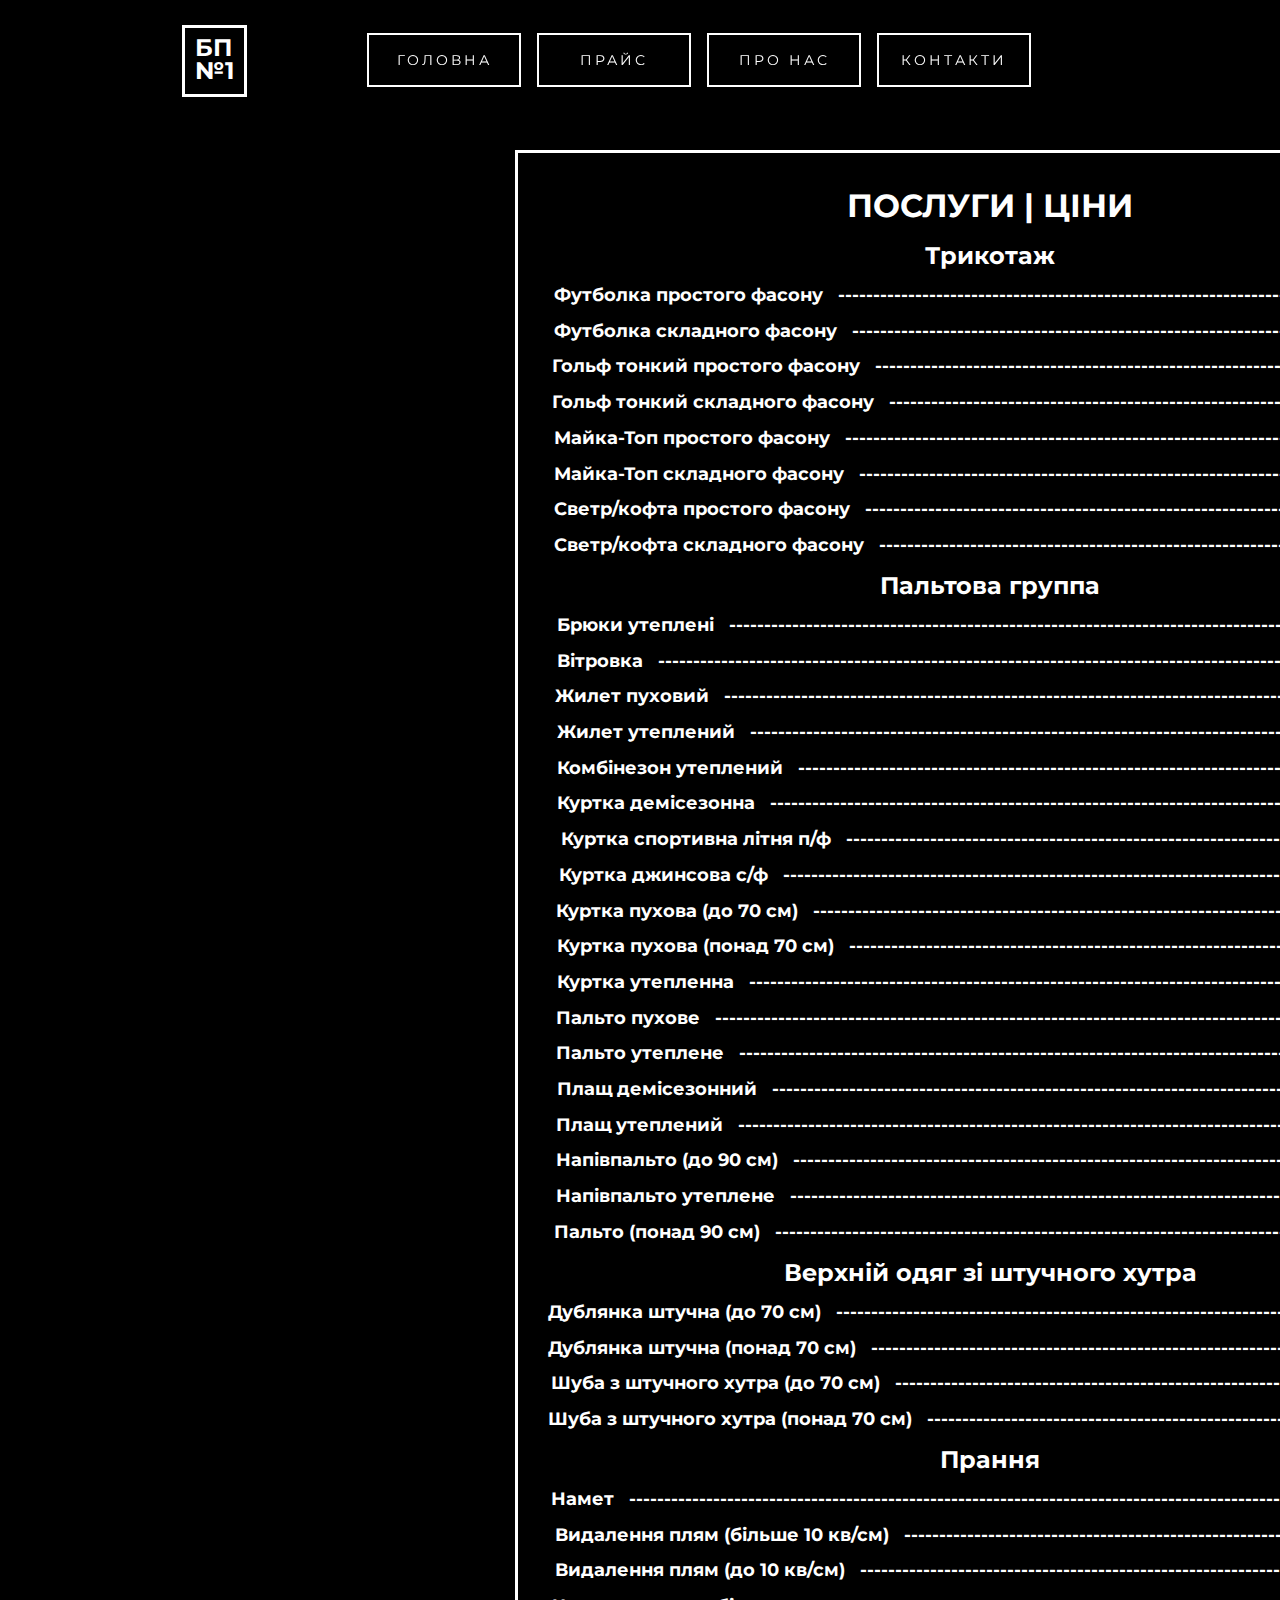
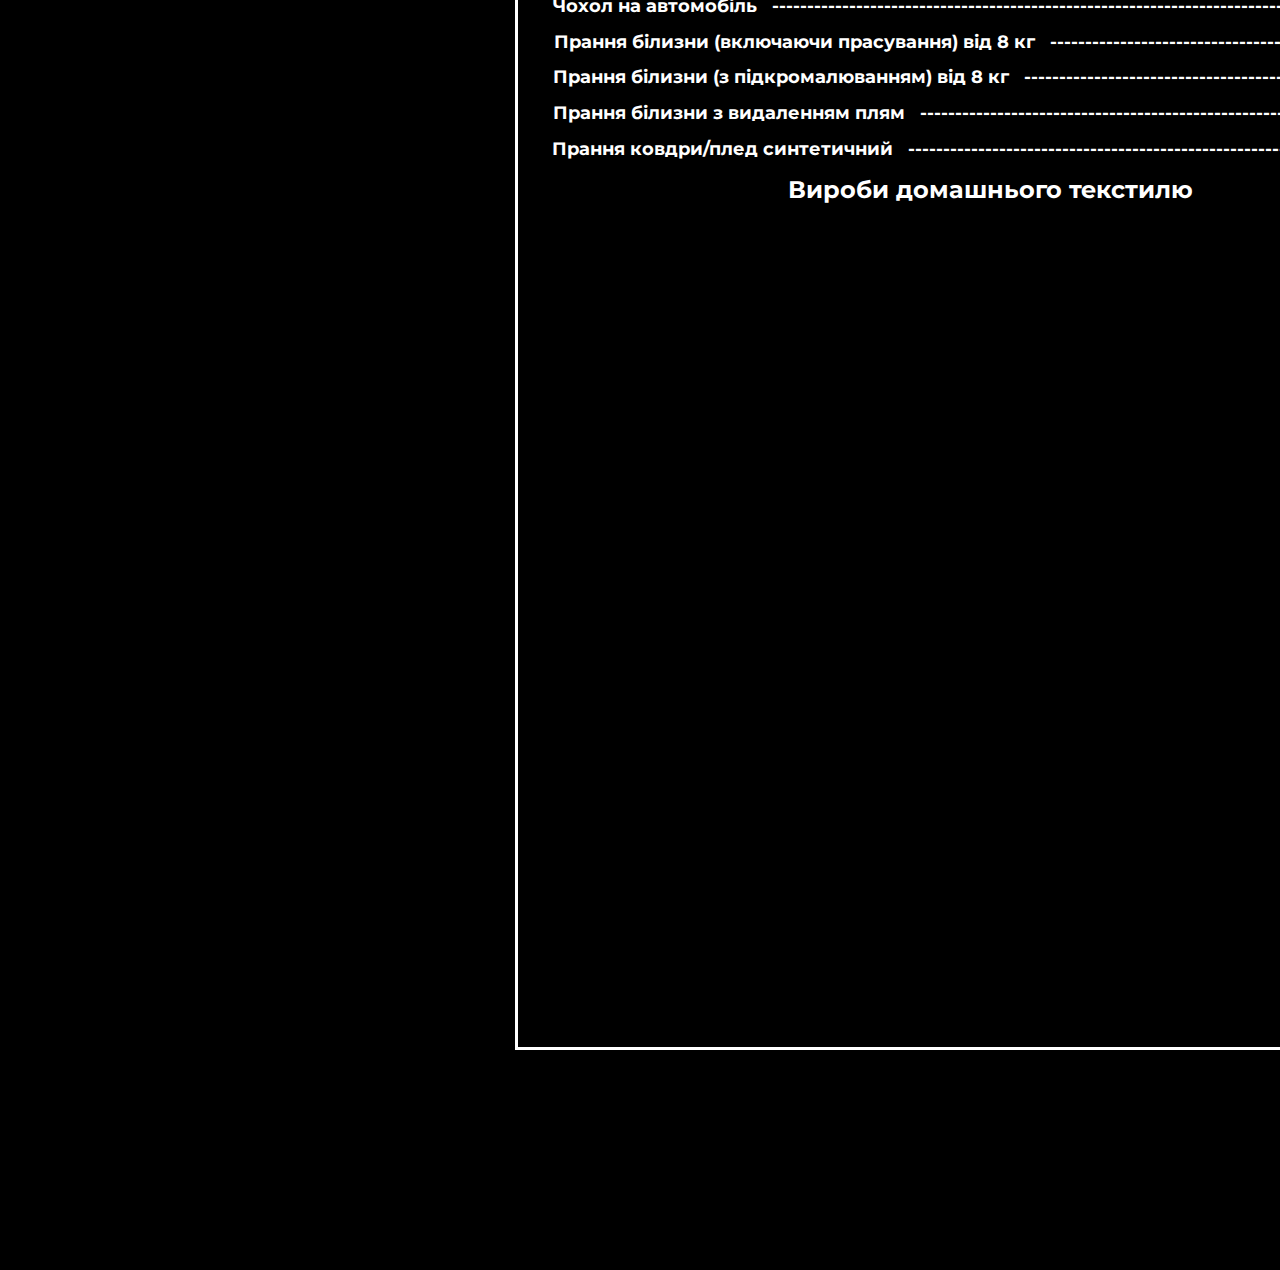
<file: Меблі.html>
<!DOCTYPE html>
<html lang="ua">

<head>

    <title>БП</title>
    <!-- 

Eatery Cafe Template 

http://www.templatemo.com/tm-515-eatery

-->
    <meta charset="UTF-8">
    <meta http-equiv="X-UA-Compatible" content="IE=Edge">
    <meta name="description" content="">
    <meta name="keywords" content="">
    <meta name="author" content="">
    <meta name="viewport" content="width=device-width, initial-scale=1, maximum-scale=1">

    <link rel="stylesheet" href="css/bootstrap.min.css">
    <link rel="stylesheet" href="css/font-awesome.min.css">
    <link rel="stylesheet" href="css/animate.css">
    <link rel="stylesheet" href="css/owl.carousel.css">
    <link rel="stylesheet" href="css/owl.theme.default.min.css">
    <link rel="stylesheet" href="css/magnific-popup.css">

    <!-- MAIN CSS -->
    <link rel="stylesheet" href="css/templatemo-style2.css">

</head>

<body>
    <!-- MENU -->
    <section class="navbar custom-navbar navbar-fixed-top" role="navigation">
        <div class="container">

            <div class="navbar-header">
                <button class="navbar-toggle" data-toggle="collapse" data-target=".navbar-collapse">
                    <li><a href="" class="closing-button"><span>Головна</span></a></li>
                </button>

                <!-- lOGO TEXT HERE -->
                <div class="collapse navbar-collapse">
                    <ul class="nav navbar-nav navbar-nav-first">
                        <li><a href="C:\Users\Валерій\Desktop\Сайт БП\index.html" class="smoothScroll"
                                style="border: 3px solid #ffffff; background-color: #000000; padding: 10px;"><strong>
                                    <font size="5" color="white">БП<br>№1</font>
                                </strong></a></li>
                    </ul>
                </div>
            </div>

            <!-- MENU LINKS -->
            <div class="collapse navbar-collapse">
                <ul class="nav navbar-nav navbar-nav-first">
                    <li><a href="C:\Users\Валерій\Desktop\Сайт БП\index.html"
                            class="closing-button"><span>Головна</span></a></li>
                    <li><a href="C:\Users\Валерій\Desktop\Сайт БП\Прайс.html" class="closing-button dropdown"><span>Прайс</span></a></li>
                    <li><a href="" class="closing-button"><span>Про нас</span></a></li>
                    <li><a href="C:\Users\Валерій\Desktop\Сайт БП\index.html"
                            class="closing-button"><span>Контакти</span></a></li>
            </div>

        </div>
    </section>

    <!--HOME-->
    <section id="text">
        <div class="collapse navbar-collapse">
            <ul class="nav navbar-nav navbar-nav-first">
                <div class="frame">
                    <strong>
                            <p>
                            <center><font size="6" color="white">ПОСЛУГИ | ЦІНИ</font></center>
                        </p>
                        <p>
                            <center>
                                <font size="5" color="white">Трикотаж</font>
                            </center>
                        </p>
                        <p>
                            <center><font size="4" color="white">Футболка простого фасону&nbsp;&nbsp;&nbsp;-------------------------------------------------------------------&nbsp;&nbsp;&nbsp;290 грн/шт</font></center>
                        </p>
                        <p>
                            <center><font size="4" color="white">Футболка складного фасону&nbsp;&nbsp;&nbsp;-----------------------------------------------------------------&nbsp;&nbsp;&nbsp;370 грн/шт</font></center>
                        </p>
                        <p>
                            <center><font size="4" color="white">Гольф тонкий простого фасону&nbsp;&nbsp;&nbsp;--------------------------------------------------------------&nbsp;&nbsp;&nbsp;370 грн/шт</font></center>
                        </p>
                        <p>
                            <center><font size="4" color="white">Гольф тонкий складного фасону&nbsp;&nbsp;&nbsp;------------------------------------------------------------&nbsp;&nbsp;&nbsp;435 грн/шт</font></center>
                        </p>
                        <p>
                            <center><font size="4" color="white">Майка-Топ простого фасону&nbsp;&nbsp;&nbsp;------------------------------------------------------------------&nbsp;&nbsp;&nbsp;265 грн/шт</font></center>
                        </p>
                        <p>
                            <center><font size="4" color="white">Майка-Топ складного фасону&nbsp;&nbsp;&nbsp;----------------------------------------------------------------&nbsp;&nbsp;&nbsp;325 грн/шт</font></center>
                        </p>
                        <p>
                            <center><font size="4" color="white">Светр/кофта простого фасону&nbsp;&nbsp;&nbsp;---------------------------------------------------------------&nbsp;&nbsp;&nbsp;430 грн/шт</font></center>
                        </p>
                        <p>
                            <center><font size="4" color="white">Светр/кофта складного фасону&nbsp;&nbsp;&nbsp;-------------------------------------------------------------&nbsp;&nbsp;&nbsp;490 грн/шт</font></center>
                        </p>
                        <p>
                            <center>
                                <font size="5" color="white">Пальтова группа</font>
                            </center>
                        </p>
                        <p>
                            <center><font size="4" color="white">Брюки утеплені&nbsp;&nbsp;&nbsp;----------------------------------------------------------------------------------&nbsp;&nbsp;&nbsp;580 грн/шт</font></center>
                        </p>
                        <p>
                            <center><font size="4" color="white">Вітровка&nbsp;&nbsp;&nbsp;--------------------------------------------------------------------------------------------&nbsp;&nbsp;&nbsp;500 грн/шт</font></center>
                        </p>
                        <p>
                            <center><font size="4" color="white">Жилет пуховий&nbsp;&nbsp;&nbsp;-----------------------------------------------------------------------------------&nbsp;&nbsp;&nbsp;520 грн/шт</font></center>
                        </p>
                        <p>
                            <center><font size="4" color="white">Жилет утеплений&nbsp;&nbsp;&nbsp;-------------------------------------------------------------------------------&nbsp;&nbsp;&nbsp;450 грн/шт</font></center>
                        </p>
                        <p>
                            <center><font size="4" color="white">Комбінезон утеплений&nbsp;&nbsp;&nbsp;------------------------------------------------------------------------&nbsp;&nbsp;&nbsp;780 грн/шт</font></center>
                        </p>
                        <p>
                            <center><font size="4" color="white">Куртка демісезонна&nbsp;&nbsp;&nbsp;----------------------------------------------------------------------------&nbsp;&nbsp;&nbsp;580 грн/шт</font></center>
                        </p>
                        <p>
                            <center><font size="4" color="white">Куртка спортивна літня п/ф&nbsp;&nbsp;&nbsp;-----------------------------------------------------------------&nbsp;&nbsp;&nbsp;475 грн/шт</font></center>
                        </p>
                        <p>
                            <center><font size="4" color="white">Куртка джинсова с/ф&nbsp;&nbsp;&nbsp;--------------------------------------------------------------------------&nbsp;&nbsp;&nbsp;570 грн/шт</font></center>
                        </p>
                        <p>
                            <center><font size="4" color="white">Куртка пухова (до 70 см)&nbsp;&nbsp;&nbsp;----------------------------------------------------------------------&nbsp;&nbsp;&nbsp;640 грн/шт</font></center>
                        </p>
                        <p>
                            <center><font size="4" color="white">Куртка пухова (понад 70 см)&nbsp;&nbsp;&nbsp;-----------------------------------------------------------------&nbsp;&nbsp;&nbsp;674 грн/шт</font></center>
                        </p>
                        <p>
                            <center><font size="4" color="white">Куртка утепленна&nbsp;&nbsp;&nbsp;-------------------------------------------------------------------------------&nbsp;&nbsp;&nbsp;600 грн/шт</font></center>
                        </p>
                        <p>
                            <center><font size="4" color="white">Пальто пухове&nbsp;&nbsp;&nbsp;------------------------------------------------------------------------------------&nbsp;&nbsp;&nbsp;700 грн/шт</font></center>
                        </p>
                        <p>
                            <center><font size="4" color="white">Пальто утеплене&nbsp;&nbsp;&nbsp;---------------------------------------------------------------------------------&nbsp;&nbsp;&nbsp;675 грн/шт</font></center>
                        </p>
                        <p>
                            <center><font size="4" color="white">Плащ демісезонний&nbsp;&nbsp;&nbsp;----------------------------------------------------------------------------&nbsp;&nbsp;&nbsp;550 грн/шт</font></center>
                        </p>
                        <p>
                            <center><font size="4" color="white">Плащ утеплений&nbsp;&nbsp;&nbsp;---------------------------------------------------------------------------------&nbsp;&nbsp;&nbsp;590 грн/шт</font></center>
                        </p>
                        <p>
                            <center><font size="4" color="white">Напівпальто (до 90 см)&nbsp;&nbsp;&nbsp;-------------------------------------------------------------------------&nbsp;&nbsp;&nbsp;550 грн/шт</font></center>
                        </p>
                        <p>
                            <center><font size="4" color="white">Напівпальто утеплене&nbsp;&nbsp;&nbsp;--------------------------------------------------------------------------&nbsp;&nbsp;&nbsp;610 грн/шт</font></center>
                        </p>
                        <p>
                            <center><font size="4" color="white">Пальто (понад 90 см)&nbsp;&nbsp;&nbsp;----------------------------------------------------------------------------&nbsp;&nbsp;&nbsp;620 грн/шт</font></center>
                        </p>
                        <p>
                            <center><font size="5" color="white">Верхній одяг зі штучного хутра</font></center>
                        </p>
                        <p>
                            <font size="4" color="white"> Дублянка штучна (до 70 см)&nbsp;&nbsp;&nbsp;-------------------------------------------------------------------&nbsp;&nbsp;&nbsp;750 грн/шт</font>
                        </p>
                        <p>
                            <font size="4" color="white"> Дублянка штучна (понад 70 см)&nbsp;&nbsp;&nbsp;--------------------------------------------------------------&nbsp;&nbsp;&nbsp;810 грн/шт</font>
                        </p>
                        <p>
                            <center><font size="4" color="white">Шуба з штучного хутра (до 70 см)&nbsp;&nbsp;&nbsp;-----------------------------------------------------------&nbsp;&nbsp;&nbsp;840 грн/шт</font></center>
                        </p>
                        <p>
                            <font size="4" color="white">Шуба з штучного хутра (понад 70 см)&nbsp;&nbsp;&nbsp;------------------------------------------------------&nbsp;&nbsp;&nbsp;990 грн/шт</font>
                        </p>
                        <p>
                            <center><font size="5" color="white">Прання</font></center>
                        </p>
                        <p>
                            <center><font size="4" color="white">Намет&nbsp;&nbsp;&nbsp;--------------------------------------------------------------------------------------------------&nbsp;&nbsp;&nbsp;950 грн/кг</font></center>
                        </p>
                        <p>
                            <center><font size="4" color="white">Видалення плям (більше 10 кв/см)&nbsp;&nbsp;&nbsp;----------------------------------------------------------&nbsp;&nbsp;&nbsp;190 грн/шт</font></center>
                        </p>
                        <p>
                            <center><font size="4" color="white">Видалення плям (до 10 кв/см)&nbsp;&nbsp;&nbsp;----------------------------------------------------------------&nbsp;&nbsp;&nbsp;140 грн/шт</font></center>
                        </p>
                        <p>
                            <center><font size="4" color="white">Чохол на автомобіль&nbsp;&nbsp;&nbsp;-----------------------------------------------------------------------------&nbsp;&nbsp;&nbsp;400 грн/кг</font></center>
                        </p>
                        <p>
                            <center><font size="4" color="white">Прання білизни (включаючи прасування) від 8 кг&nbsp;&nbsp;&nbsp;---------------------------------------&nbsp;&nbsp;&nbsp;50 грн/кг</font></center>
                        </p>
                        <p>
                            <center><font size="4" color="white">Прання білизни (з підкромалюванням) від 8 кг&nbsp;&nbsp;&nbsp;-------------------------------------------&nbsp;&nbsp;&nbsp;65 грн/кг</font></center>
                        </p>
                        <p>
                            <center><font size="4" color="white">Прання білизни з видаленням плям&nbsp;&nbsp;&nbsp;----------------------------------------------------------&nbsp;&nbsp;&nbsp;95 грн/кг</font></center>
                        </p>
                        <p>
                            <center><font size="4" color="white">Прання ковдри/плед синтетичний&nbsp;&nbsp;&nbsp;---------------------------------------------------------&nbsp;&nbsp;&nbsp;200 грн/шт</font></center>
                        </p>
                        <p>
                            <center><font size="5" color="white">Вироби домашнього текстилю</font></center>
                        </p>
                        
                    </strong>
                </div>
            </ul>
        </div>
    </section>

    <!--SOCIAL-->
    <footer id="footer" style="margin-left: -1570px; margin-top: 170px;">
        <div class="">
            <div class="row">

                <div class="col-md-3 col-sm-8">
                    <div class="footer-info">
                        <div class="section-title"></div>
                        <address class="wow fadeInUp" data-wow-delay="0.4s"></address>
                    </div>
                </div>

                <div class="col-md-3 col-sm-8">
                    <div class="footer-info">
                        <div class="section-title"></div>
                        </address>
                    </div>
                </div>

                <div class="col-md-4 col-sm-8">
                    <div class="footer-info footer-open-hour">
                        <div class="section-title"></div>
                        <div class="wow fadeInUp" data-wow-delay="0.4s">
                            <div>
                            </div>
                            <div>
                            </div>
                        </div>
                    </div>
                </div>

                <div class="col-md-2 col-sm-4">
                    <ul class="wow fadeInUp social-icon" data-wow-delay="0.4s">
                        <li><a href="https://www.facebook.com/profile.php?id=100083339809034"class="fa fa-facebook-square" attr="facebook icon"></a></li>
                        <li><a href="https://www.instagram.com/budynok.pobutu1_irpin/" class="fa fa-instagram"></a></li>
                        <li><a href="mailto:budynok.pobutu1irpin@gmail.com" class="fa fa-google"></a></li>
                    </ul>

                    <div class="wow fadeInUp copyright-text" data-wow-delay="0.8s">
                    </div>
                </div>

            </div>
        </div>
    </footer>

    <!-- SCRIPTS -->
    <script src="js/jquery.js"></script>
    <script src="js/bootstrap.min.js"></script>
    <script src="js/jquery.stellar.min.js"></script>
    <script src="js/wow.min.js"></script>
    <script src="js/owl.carousel.min.js"></script>
    <script src="js/jquery.magnific-popup.min.js"></script>
    <script src="js/smoothscroll.js"></script>
    <script src="js/custom.js"></script>
    
</body>
</html>
</file>
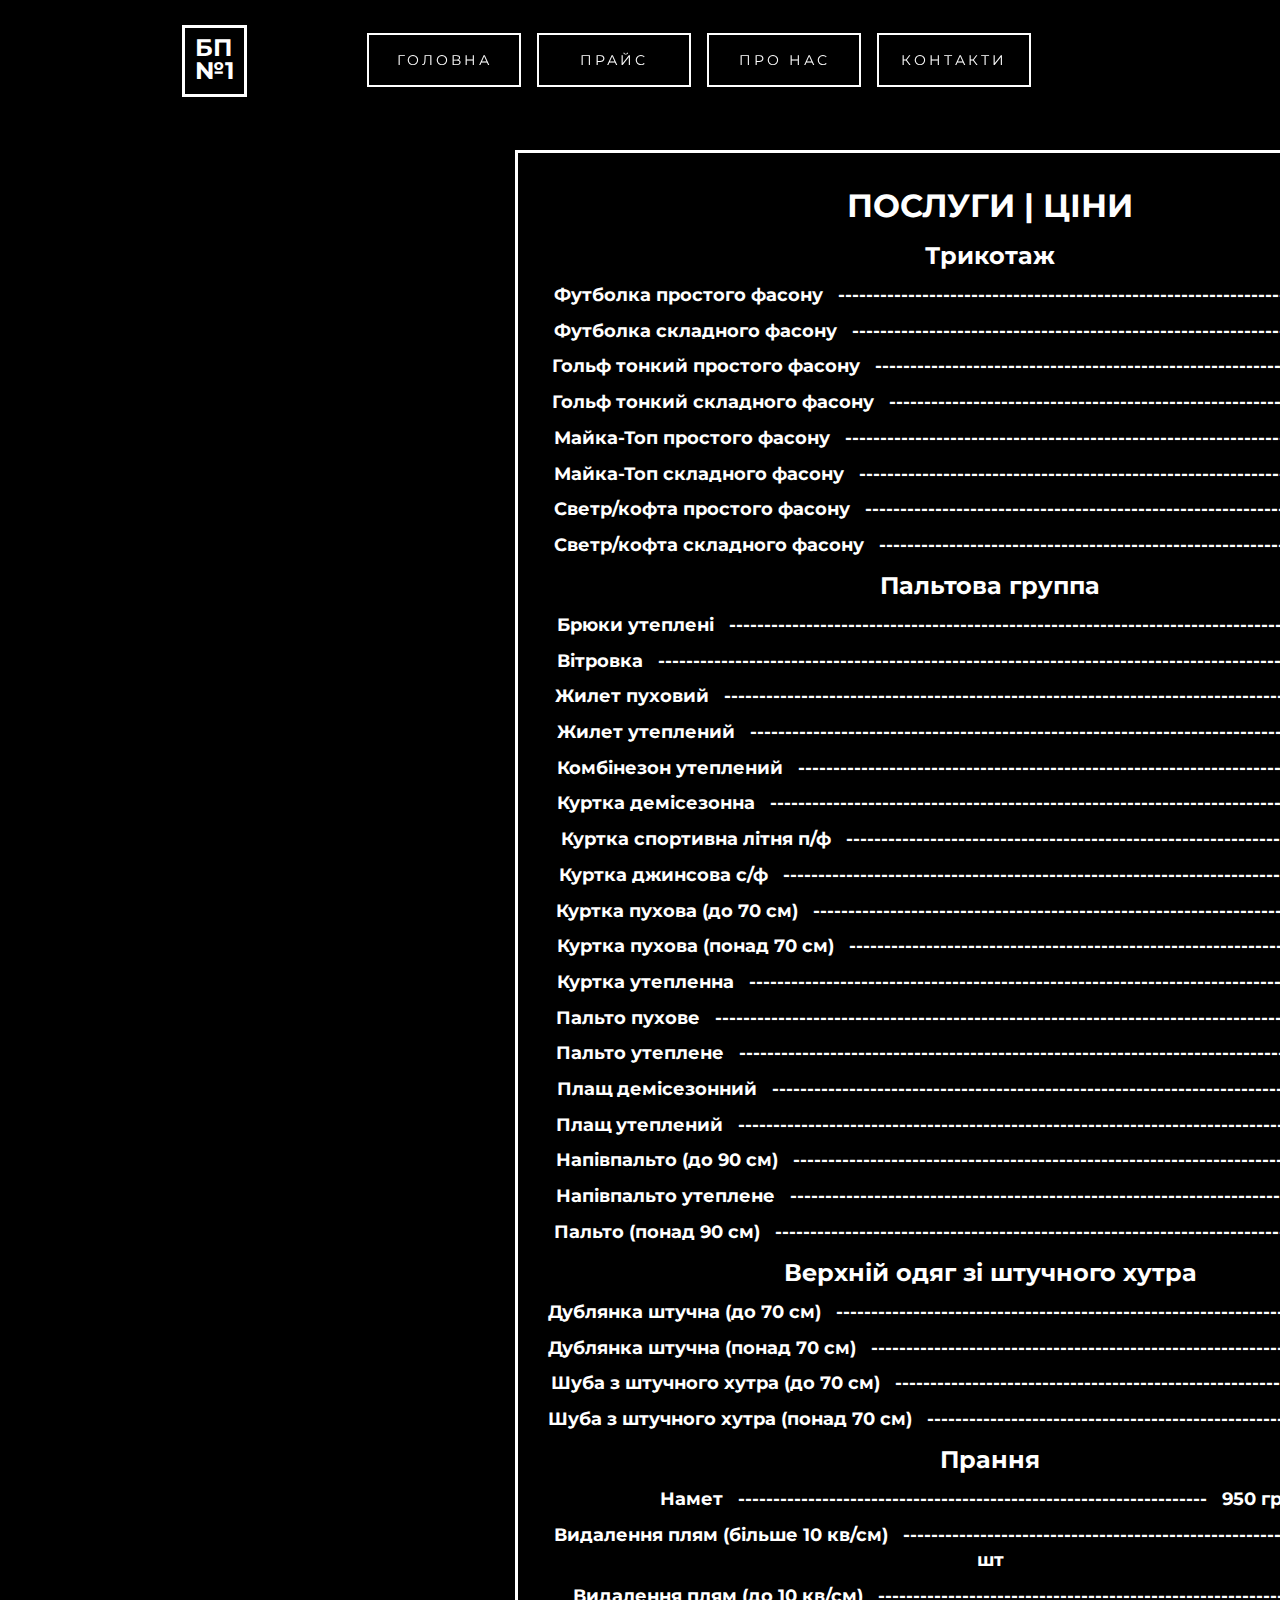
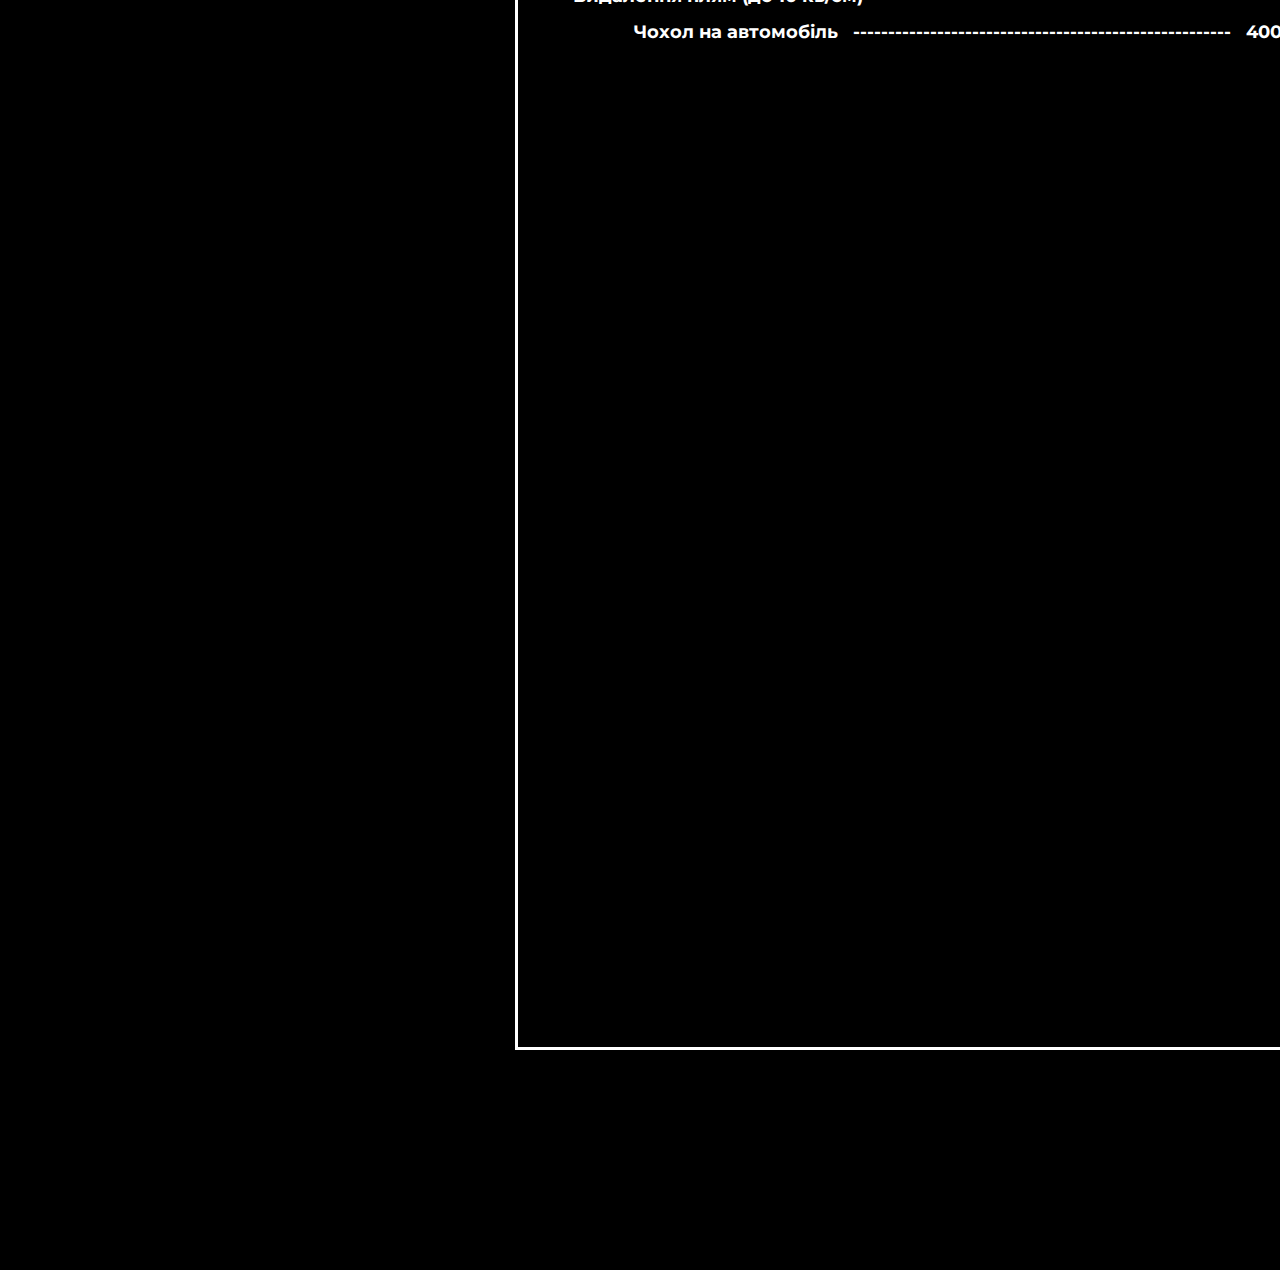
<file: Ремонт взуття.html>
<!DOCTYPE html>
<html lang="ua">

<head>

    <title>БП</title>
    <!-- 

Eatery Cafe Template 

http://www.templatemo.com/tm-515-eatery

-->
    <meta charset="UTF-8">
    <meta http-equiv="X-UA-Compatible" content="IE=Edge">
    <meta name="description" content="">
    <meta name="keywords" content="">
    <meta name="author" content="">
    <meta name="viewport" content="width=device-width, initial-scale=1, maximum-scale=1">

    <link rel="stylesheet" href="css/bootstrap.min.css">
    <link rel="stylesheet" href="css/font-awesome.min.css">
    <link rel="stylesheet" href="css/animate.css">
    <link rel="stylesheet" href="css/owl.carousel.css">
    <link rel="stylesheet" href="css/owl.theme.default.min.css">
    <link rel="stylesheet" href="css/magnific-popup.css">

    <!-- MAIN CSS -->
    <link rel="stylesheet" href="css/templatemo-style2.css">

</head>

<body>
    <!-- MENU -->
    <section class="navbar custom-navbar navbar-fixed-top" role="navigation">
        <div class="container">

            <div class="navbar-header">
                <button class="navbar-toggle" data-toggle="collapse" data-target=".navbar-collapse">
                    <li><a href="" class="closing-button"><span>Головна</span></a></li>
                </button>

                <!-- lOGO TEXT HERE -->
                <div class="collapse navbar-collapse">
                    <ul class="nav navbar-nav navbar-nav-first">
                        <li><a href="index.html" class="smoothScroll"
                                style="border: 3px solid #ffffff; background-color: #000000; padding: 10px;"><strong>
                                    <font size="5" color="white">БП<br>№1</font>
                                </strong></a></li>
                    </ul>
                </div>
            </div>

            <!-- MENU LINKS -->
            <div class="collapse navbar-collapse">
                <ul class="nav navbar-nav navbar-nav-first">
                    <li><a href="index.html"
                            class="closing-button"><span>Головна</span></a></li>
                    <li><a href="Price.html" class="closing-button dropdown"><span>Прайс</span></a></li>
                    <li><a href="" class="closing-button"><span>Про нас</span></a></li>
                    <li><a href="C:\Users\Валерій\Desktop\Сайт БП\index.html"
                            class="closing-button"><span>Контакти</span></a></li>
            </div>

        </div>
    </section>

    <!--HOME-->
    <section id="text">
        <div class="collapse navbar-collapse">
            <ul class="nav navbar-nav navbar-nav-first">
                <div class="frame">
                    <strong>
                            <p>
                            <center><font size="6" color="white">ПОСЛУГИ | ЦІНИ</font></center>
                        </p>
                        <p>
                            <center>
                                <font size="5" color="white">Трикотаж</font>
                            </center>
                        </p>
                        <p>
                            <center><font size="4" color="white">Футболка простого фасону&nbsp;&nbsp;&nbsp;-------------------------------------------------------------------&nbsp;&nbsp;&nbsp;290 грн/шт</font></center>
                        </p>
                        <p>
                            <center><font size="4" color="white">Футболка складного фасону&nbsp;&nbsp;&nbsp;-----------------------------------------------------------------&nbsp;&nbsp;&nbsp;370 грн/шт</font></center>
                        </p>
                        <p>
                            <center><font size="4" color="white">Гольф тонкий простого фасону&nbsp;&nbsp;&nbsp;--------------------------------------------------------------&nbsp;&nbsp;&nbsp;370 грн/шт</font></center>
                        </p>
                        <p>
                            <center><font size="4" color="white">Гольф тонкий складного фасону&nbsp;&nbsp;&nbsp;------------------------------------------------------------&nbsp;&nbsp;&nbsp;435 грн/шт</font></center>
                        </p>
                        <p>
                            <center><font size="4" color="white">Майка-Топ простого фасону&nbsp;&nbsp;&nbsp;------------------------------------------------------------------&nbsp;&nbsp;&nbsp;265 грн/шт</font></center>
                        </p>
                        <p>
                            <center><font size="4" color="white">Майка-Топ складного фасону&nbsp;&nbsp;&nbsp;----------------------------------------------------------------&nbsp;&nbsp;&nbsp;325 грн/шт</font></center>
                        </p>
                        <p>
                            <center><font size="4" color="white">Светр/кофта простого фасону&nbsp;&nbsp;&nbsp;---------------------------------------------------------------&nbsp;&nbsp;&nbsp;430 грн/шт</font></center>
                        </p>
                        <p>
                            <center><font size="4" color="white">Светр/кофта складного фасону&nbsp;&nbsp;&nbsp;-------------------------------------------------------------&nbsp;&nbsp;&nbsp;490 грн/шт</font></center>
                        </p>
                        <p>
                            <center>
                                <font size="5" color="white">Пальтова группа</font>
                            </center>
                        </p>
                        <p>
                            <center><font size="4" color="white">Брюки утеплені&nbsp;&nbsp;&nbsp;----------------------------------------------------------------------------------&nbsp;&nbsp;&nbsp;580 грн/шт</font></center>
                        </p>
                        <p>
                            <center><font size="4" color="white">Вітровка&nbsp;&nbsp;&nbsp;--------------------------------------------------------------------------------------------&nbsp;&nbsp;&nbsp;500 грн/шт</font></center>
                        </p>
                        <p>
                            <center><font size="4" color="white">Жилет пуховий&nbsp;&nbsp;&nbsp;-----------------------------------------------------------------------------------&nbsp;&nbsp;&nbsp;520 грн/шт</font></center>
                        </p>
                        <p>
                            <center><font size="4" color="white">Жилет утеплений&nbsp;&nbsp;&nbsp;-------------------------------------------------------------------------------&nbsp;&nbsp;&nbsp;450 грн/шт</font></center>
                        </p>
                        <p>
                            <center><font size="4" color="white">Комбінезон утеплений&nbsp;&nbsp;&nbsp;------------------------------------------------------------------------&nbsp;&nbsp;&nbsp;780 грн/шт</font></center>
                        </p>
                        <p>
                            <center><font size="4" color="white">Куртка демісезонна&nbsp;&nbsp;&nbsp;----------------------------------------------------------------------------&nbsp;&nbsp;&nbsp;580 грн/шт</font></center>
                        </p>
                        <p>
                            <center><font size="4" color="white">Куртка спортивна літня п/ф&nbsp;&nbsp;&nbsp;-----------------------------------------------------------------&nbsp;&nbsp;&nbsp;475 грн/шт</font></center>
                        </p>
                        <p>
                            <center><font size="4" color="white">Куртка джинсова с/ф&nbsp;&nbsp;&nbsp;--------------------------------------------------------------------------&nbsp;&nbsp;&nbsp;570 грн/шт</font></center>
                        </p>
                        <p>
                            <center><font size="4" color="white">Куртка пухова (до 70 см)&nbsp;&nbsp;&nbsp;----------------------------------------------------------------------&nbsp;&nbsp;&nbsp;640 грн/шт</font></center>
                        </p>
                        <p>
                            <center><font size="4" color="white">Куртка пухова (понад 70 см)&nbsp;&nbsp;&nbsp;-----------------------------------------------------------------&nbsp;&nbsp;&nbsp;674 грн/шт</font></center>
                        </p>
                        <p>
                            <center><font size="4" color="white">Куртка утепленна&nbsp;&nbsp;&nbsp;-------------------------------------------------------------------------------&nbsp;&nbsp;&nbsp;600 грн/шт</font></center>
                        </p>
                        <p>
                            <center><font size="4" color="white">Пальто пухове&nbsp;&nbsp;&nbsp;------------------------------------------------------------------------------------&nbsp;&nbsp;&nbsp;700 грн/шт</font></center>
                        </p>
                        <p>
                            <center><font size="4" color="white">Пальто утеплене&nbsp;&nbsp;&nbsp;---------------------------------------------------------------------------------&nbsp;&nbsp;&nbsp;675 грн/шт</font></center>
                        </p>
                        <p>
                            <center><font size="4" color="white">Плащ демісезонний&nbsp;&nbsp;&nbsp;----------------------------------------------------------------------------&nbsp;&nbsp;&nbsp;550 грн/шт</font></center>
                        </p>
                        <p>
                            <center><font size="4" color="white">Плащ утеплений&nbsp;&nbsp;&nbsp;---------------------------------------------------------------------------------&nbsp;&nbsp;&nbsp;590 грн/шт</font></center>
                        </p>
                        <p>
                            <center><font size="4" color="white">Напівпальто (до 90 см)&nbsp;&nbsp;&nbsp;-------------------------------------------------------------------------&nbsp;&nbsp;&nbsp;550 грн/шт</font></center>
                        </p>
                        <p>
                            <center><font size="4" color="white">Напівпальто утеплене&nbsp;&nbsp;&nbsp;--------------------------------------------------------------------------&nbsp;&nbsp;&nbsp;610 грн/шт</font></center>
                        </p>
                        <p>
                            <center><font size="4" color="white">Пальто (понад 90 см)&nbsp;&nbsp;&nbsp;----------------------------------------------------------------------------&nbsp;&nbsp;&nbsp;620 грн/шт</font></center>
                        </p>
                        <p>
                            <center><font size="5" color="white">Верхній одяг зі штучного хутра</font></center>
                        </p>
                        <p>
                            <font size="4" color="white"> Дублянка штучна (до 70 см)&nbsp;&nbsp;&nbsp;-------------------------------------------------------------------&nbsp;&nbsp;&nbsp;750 грн/шт</font>
                        </p>
                        <p>
                            <font size="4" color="white"> Дублянка штучна (понад 70 см)&nbsp;&nbsp;&nbsp;--------------------------------------------------------------&nbsp;&nbsp;&nbsp;810 грн/шт</font>
                        </p>
                        <p>
                            <center><font size="4" color="white">Шуба з штучного хутра (до 70 см)&nbsp;&nbsp;&nbsp;-----------------------------------------------------------&nbsp;&nbsp;&nbsp;840 грн/шт</font></center>
                        </p>
                        <p>
                            <font size="4" color="white">Шуба з штучного хутра (понад 70 см)&nbsp;&nbsp;&nbsp;------------------------------------------------------&nbsp;&nbsp;&nbsp;990 грн/шт</font>
                        </p>
                        <p>
                            <center><font size="5" color="white">Прання</font></center>
                        </p>
                        <p>
                            <center><font size="4" color="white">Намет&nbsp;&nbsp;&nbsp;-------------------------------------------------------------------&nbsp;&nbsp;&nbsp;950 грн/кг</font></center>
                        </p>
                        <p>
                            <center><font size="4" color="white">Видалення плям (більше 10 кв/см)&nbsp;&nbsp;&nbsp;--------------------------------------------------------------&nbsp;&nbsp;&nbsp;190 грн/шт</font></center>
                        </p>
                        <p>
                            <center><font size="4" color="white">Видалення плям (до 10 кв/см)&nbsp;&nbsp;&nbsp;-----------------------------------------------------------&nbsp;&nbsp;&nbsp;140 грн/шт</font></center>
                        </p>
                        <p>
                            <center><font size="4" color="white">Чохол на автомобіль&nbsp;&nbsp;&nbsp;------------------------------------------------------&nbsp;&nbsp;&nbsp;400 грн/кг</font></center>
                        </p>
                    </strong>
                </div>
            </ul>
        </div>
    </section>

    <!--SOCIAL-->
    <footer id="footer" style="margin-left: -1570px; margin-top: 170px;">
        <div class="">
            <div class="row">

                <div class="col-md-3 col-sm-8">
                    <div class="footer-info">
                        <div class="section-title"></div>
                        <address class="wow fadeInUp" data-wow-delay="0.4s"></address>
                    </div>
                </div>

                <div class="col-md-3 col-sm-8">
                    <div class="footer-info">
                        <div class="section-title"></div>
                        </address>
                    </div>
                </div>

                <div class="col-md-4 col-sm-8">
                    <div class="footer-info footer-open-hour">
                        <div class="section-title"></div>
                        <div class="wow fadeInUp" data-wow-delay="0.4s">
                            <div>
                            </div>
                            <div>
                            </div>
                        </div>
                    </div>
                </div>

                <div class="col-md-2 col-sm-4">
                    <ul class="wow fadeInUp social-icon" data-wow-delay="0.4s">
                        <li><a href="https://www.facebook.com/profile.php?id=100083339809034"class="fa fa-facebook-square" attr="facebook icon"></a></li>
                        <li><a href="https://www.instagram.com/budynok.pobutu1_irpin/" class="fa fa-instagram"></a></li>
                        <li><a href="mailto:budynok.pobutu1irpin@gmail.com" class="fa fa-google"></a></li>
                    </ul>

                    <div class="wow fadeInUp copyright-text" data-wow-delay="0.8s">
                    </div>
                </div>

            </div>
        </div>
    </footer>

    <!-- SCRIPTS -->
    <script src="js/jquery.js"></script>
    <script src="js/bootstrap.min.js"></script>
    <script src="js/jquery.stellar.min.js"></script>
    <script src="js/wow.min.js"></script>
    <script src="js/owl.carousel.min.js"></script>
    <script src="js/jquery.magnific-popup.min.js"></script>
    <script src="js/smoothscroll.js"></script>
    <script src="js/custom.js"></script>
    
</body>
</html>
</file>
<file: css/templatemo-style.css>
/*

Eatery Cafe Template 

http://www.templatemo.com/tm-515-eatery

*/

  @import url('https://fonts.googleapis.com/css?family=Montserrat:400,700');

  body {
    background: #ffffff;
    font-family: 'Montserrat', sans-serif;
    overflow-x: hidden;
  }



  /*---------------------------------------
     TYPOGRAPHY              
  -----------------------------------------*/

  h1,h2,h3,h4,h5,h6 {
    font-weight: bold;
    line-height: inherit;
  }

  h1 {
    color: #252525;
    font-size: 3em;
    line-height: 50px;
  }

  h2 {
    color: #353535;
    font-size: 2em;
    padding-bottom: 10px;
  }

  h3 {
    font-size: 1.5em;
    margin-bottom: 0;
  }

  h3,
  h3 a {
    color: #454545;
  }

  p {
    color: #757575;
    font-size: 14px;
    font-weight: normal;
    line-height: 24px;
  }



  /*---------------------------------------
     GENERAL               
  -----------------------------------------*/

  html{
    -webkit-font-smoothing: antialiased;
  }

  a {
    color: #252525;
    -webkit-transition: 0.5s;
    transition: 0.5s;
    text-decoration: none !important;
  }

  a:hover, a:active, a:focus {
    color: ;
    outline: none;
  }

  ::-webkit-scrollbar{
    width: 8px;
    height: 8px;
  }

  ::-webkit-scrollbar-thumb {
    cursor: pointer;
    background: #000000;
  }

  .section-title {
    padding-bottom: 40px;
  }

  .section-title h2 {
    margin: 0;
  }

  .section-title h4 {
    color: #bfbdbd;
    font-size: 10px;
    letter-spacing: 1px;
    text-transform: uppercase;
    margin-top: 0;
  }

  .overlay {
    background: rgba(0,0,0,0.0);
    position: absolute;
    top: 0;
    right: 0;
    bottom: 0;
    left: 0;
    width: 100%;
    height: 100%;
  }

  section {
    position: relative;
    padding: 100px 0;
  }

  #team, 
  #menu,
  #testimonial {
    text-align: center;
  }

  .about-image img,
  .team-thumb img {
    width: 100%;
  }
  
  #google-map iframe {
    border: 0;
    width: 100%;
    height: 390px;
  }



  /*---------------------------------------
     BUTTONS               
  -----------------------------------------*/

  .section-btn {
    background: white;
    border-radius: 0;
    border: 0;
    color: black;
    font-size: inherit;
    font-weight: normal;
    padding: 10px 25px;
    transition: 0.5s 0.2s;
  }



  /*---------------------------------------
       PRE LOADER              
  -----------------------------------------*/

  .preloader {
    position: fixed;
    top: 0;
    left: 0;
    width: 100%;
    height: 100%;
    z-index: 99999;
    display: flex;
    flex-flow: row nowrap;
    justify-content: center;
    align-items: center;
    background: none repeat scroll 0 0 #ffffff;
  }

  .spinner {
    border: 1px solid transparent;
    border-radius: 3px;
    position: relative;
  }

  .spinner:before {
    content: '';
    box-sizing: border-box;
    position: absolute;
    top: 50%;
    left: 50%;
    width: 45px;
    height: 45px;
    margin-top: -10px;
    margin-left: -10px;
    border-radius: 50%;
    border: 1px solid #575757;
    border-top-color: #ffffff;
    animation: spinner .9s linear infinite;
  }

  @-webkit-@keyframes spinner {
    to {transform: rotate(360deg);}
  }

  @keyframes spinner {
    to {transform: rotate(360deg);}
  }



  /*---------------------------------------
      MENU              
  -----------------------------------------*/

  .custom-navbar {
    border: none;
    margin-bottom: 0;
    padding: 25px 0;
  }

  .custom-navbar .navbar-brand {    /*------- Логотип -------*/
    color: #ffffff;
    font-size: 18px;
    font-weight: bold;
  }

  .custom-navbar .navbar-brand span {
    color: ;
  }

  .top-nav-collapse {
    background: #ffffff;
  }

  .custom-navbar .navbar-nav.navbar-nav-first {
    margin-left: 8em;
  }

  .custom-navbar .navbar-nav.navbar-right li a {
    padding-right: 12px;
    padding-left: 12px;
  }

  .custom-navbar .navbar-nav.navbar-right .section-btn {
    display: inline-block;
    margin: 0.2em 0 0 1em;
  }

  .custom-navbar .navbar-nav.navbar-right .section-btn:hover {
    background: #292929;
    color: black;
  }

  .custom-navbar .navbar-nav.navbar-right .section-btn:focus {
    color: black;
  }

  .custom-navbar .navbar-nav.navbar-right .section-btn a {
    padding: 10px 25px;
  }

  .custom-navbar .nav .section-btn a:hover {
    color: black;
  }

  .custom-navbar .nav li a {
    
        background: black;
      }
    
      .closing-button {
        text-decoration: none;
        display: inline-block;
        margin: 10px;
        color: white;
        box-shadow: 0 0 0 2px white;
        padding: 20px 0;
        width: 150px;
        text-align: center;
        text-transform: uppercase;
        letter-spacing: 3px;
        position: relative;
        overflow: hidden;
      }
    
      .closing-button span {
        font-family: 'Montserrat', sans-serif;
        position: relative;
        z-index: 5;
      }
    
      .closing-button:before,
      .closing-button:after {
        content: "";
        position: absolute;
        top: 0;
        bottom: 0;
        right: 0;
        left: 0;
      }
    
      .closing-button:before {
        transform: translateX(-100%);
        background: white;
        transition: transform .3s cubic-bezier(.55, .055, .675, .19);
      }
    
      .closing-button:after {
        background: black;
        transform: translateX(100%);
        transition: transform .3s cubic-bezier(.16, .73, .58, .62) .3s;
      }
    
      .closing-button:hover:before,
      .closing-button:hover:after {
        transform: translateX(0);
      }


  .custom-navbar .nav li a:hover {
    background: transparent;
    color: white;
  }

  .custom-navbar .navbar-nav > li > a:hover,
  .custom-navbar .navbar-nav > li > a:focus {
    background-color: transparent;
  }

  .custom-navbar .nav li.active > a {
    background-color: transparent;
    color: 0;
  }

  .custom-navbar .navbar-toggle {
    border: none;
    padding-top: 10px;
  }

  .custom-navbar .navbar-toggle {
    background-color: transparent;
  }

  .custom-navbar .navbar-toggle .icon-bar {
    background: #000000;
    border-color: transparent;
  }

  @media(min-width:768px) {
    .custom-navbar {
      border-bottom: 0;
      background: 0 0; 
    }

    .custom-navbar.top-nav-collapse {
      background: ;
      -webkit-box-shadow: 0 1px 30px rgba(0, 0, 0, 0.0);
      -moz-box-shadow: 0 1px 30px rgba(0, 0, 0, 0.0);
      box-shadow: 0 1px 30px rgba(0, 0, 0, 0.0);
      padding: 12px 0;
    }

    .top-nav-collapse .navbar-brand {
      color: #454545;
    }

    .top-nav-collapse .nav li a {
      color: #575757;
    }

    .top-nav-collapse .nav .section-btn a {
      color: black;
    }
  }



  /*---------------------------------------
      HOME              
  -----------------------------------------*/

  #home {
    padding: 0;
  }

    .text {
        position: hiden;
        font-size: 170px;
        font-weight: bold;
        font-family: arial;
        color: white;
        display: inline-block;
        background-position: center;
      }
    
      .text:hover {
        -webkit-mask-image: linear-gradient(-75deg, rgba(0, 0, 0, .0) 10%, #000 50%, rgba(0, 0, 0, .0) 70%);
        -webkit-mask-size: 200%;
        animation: wave 3s infinite;
      }
    
      @-webkit-keyframes wave {
        from {
          -webkit-mask-position: 150%;
        }
    
        to {
          -webkit-mask-position: -50%;
        }
      }
  

  #home h3 {
    color: #f9f9f9;
    font-size: 14px;
    line-height: inherit;
    letter-spacing: 2px;
    text-transform: uppercase;
    margin: 0;
  }

  @media (min-width: 768px) {
    .slider .col-md-8 {
      padding-left: 0;
    }
  }

  .slider .owl-dots {
    position: absolute;
    top: 50%;
    right: 2em;
    justify-content: center;
  }

  .owl-theme .owl-dots .owl-dot {
    display: block;
  }

  .owl-theme .owl-dots .owl-dot span {
    width: 12px;
    height: 12px;
    margin: 7px 10px;
    border: 2px solid #d9d9d9;
    background: transparent;
    display: block;
    -webkit-backface-visibility: visible;
    transition: opacity 200ms ease;
    border-radius: 30px;
  }

  .owl-theme .owl-dots .owl-dot.active span, .owl-theme .owl-dots .owl-dot:hover span {
    background-color: ;
    border-color: transparent;
  }

  .slider .item {
    background-position: inherit;
    background-repeat: no-repeat;
    background-attachment: local;
    background-size: cover;
    height: 970px;
  }

  .slider .item-first {
    background-color: black;
  }

  
  /*---------------------------------------
      ABOUT              
  -----------------------------------------*/

  #about {
    padding-bottom: 0;
  }

  .about-info {
    padding: 0 6em 5em 0;
  }

  .about-info .section-title {
    padding-bottom: 20px;
  }

  .about-image {
    position: absolute;
  }



  /*---------------------------------------
      TEAM              
  -----------------------------------------*/

  #team {
    background: #f9f9f9;
  }

  .team-thumb {
    position: relative;
    overflow: hidden;
    cursor: pointer;
  }

  .team-info {
    padding: 10px 30px 20px 30px;
  }

  .team-thumb .team-hover {
    position: absolute;
    background: #1c1c1c;
    width: 100%;
    height: 100%;
    top: 0;
    right: 0;
    bottom: 0;
    left: 0;
    text-align: center;
    opacity: 0;
    transform: translateY(100%);
    transition: 0.5s 0.2s;
  }

  .team-thumb:hover .team-hover {
    opacity: 0.95;
    transition-delay: 0.3s;
    transform: translateY(0);
  }

  .team-thumb img {
    transition: 0.5s 0.2s;
  }

  .team-thumb:hover img {
    transform: scale(1.2);
  }

  .team-thumb .social-icon li a {
    background: #292929;
    border-radius: 100%;
    width: 50px;
    height: 50px;
    line-height: 50px;
    color: #d9d9d9;
    font-size: 20px;
    margin: 15px 5px 0 5px;
  }

  .team-thumb .team-item {
    position: absolute;
    top: 50%;
    left: 50%;
    -webkit-transform: translate(-50%,-50%);
    -moz-transform: translate(-50%,-50%);
    transform: translate(-50%,-50%);
  }

  .team-item h4 {
    color: #ffffff;
  }

  .team-info p {
    color: #bfbdbd;
    font-size: 12px;
    font-weight: bold;
    letter-spacing: 1px;
    text-transform: uppercase;
    margin-top: 5px;
  }



  /*---------------------------------------
     MENU              
  -----------------------------------------*/

  #menu {
    padding-bottom: 0;
  }

  #menu .container {
    width: 100%;
  }

  #menu .col-md-4 {
    margin: 0;
    padding: 0;
  }

  .menu-thumb img {
    width: 100%;
    transition: 0.5s;
  }

  .menu-thumb:hover img {
    transform: scale(1.15);
  }

  #menu .menu-thumb {
    overflow: hidden;
    position: relative;
    cursor: pointer;
    width: 102%;
  }

  .menu-thumb .menu-info {
    position: absolute;
    top: 60%;
    left: 0px;
    right: 0px;
    bottom: 0px;
    text-align: left;
    padding: 25px 30px;
    transition: 0.5s 0.2s;
  }

  .menu-info .menu-item {
    float: left;
  }

  .menu-info .menu-price {
    float: right;
  }

  .menu-info .menu-price span {
    font-size: 20px;
    font-weight: bold;
    line-height: normal;
    display: block;
    margin-top: 10px;
  }

  .menu-thumb .menu-info h3,
  .menu-thumb .menu-info p,
  .menu-thumb .menu-info span {
    transform: translateY(100%);
    opacity: 0;
    display: block;
    transition: 0.5s 0.2s;
    color: #ffffff;
    z-index: 2;
    position: relative;
  }

  .menu-thumb .menu-info h3 {
    margin-top: 0;
  }

  .menu-thumb .menu-info p {
    color: #d9d9d9;
    text-transform: uppercase;
    font-size: 10px;
    font-weight: bold;
    letter-spacing: 1px;
  }

  .menu-thumb:hover .menu-info h3,
  .menu-thumb:hover .menu-info p,
  .menu-thumb:hover .menu-info span {
    transform: translateY(0px);
    opacity: 1;
  }

  .menu-thumb:hover .menu-info {
    background: rgba(0,0,0,0.8);
  }



  /*---------------------------------------
      TESTIMONIAL             
  -----------------------------------------*/

  #testimonial {
    background: url('../images/testimonial-bg.jpg') center center no-repeat;
    background-size: cover;
  }

  #testimonial .owl-dots {
    position: relative;
    top: 0;
    right: 0;
    justify-content: center;
  }

  #testimonial .owl-theme .owl-dots .owl-dot,
  #testimonial .owl-theme .owl-dots .owl-dot span {
    display: inline-block;
  }

  #testimonial .owl-theme .owl-dots .owl-dot span {
    margin: 20px 5px;
  }

  #testimonial h2 {
    color: #ffffff;
  }

  #testimonial p,
  .tst-author h4,
  .tst-author span {
    display: inline;
  }

  #testimonial p {
    color: #d9d9d9;
    font-size: 20px;
    line-height: 35px;
  }

  .tst-author {
    margin-top: 20px;
  }

  .tst-author h4,
  .tst-author span {
    color: #b2b2b2;
  }

  .tst-author span {
    margin-left: 5px;
  }



  /*---------------------------------------
      CONTACT             
  -----------------------------------------*/

  #contact .section-title {
    padding-bottom: 0;
  }

  #contact .text-success,
  #contact .text-danger {
    display: none;
  }

  #contact .form-control {
    background: transparent;
    border: 0;
    border-bottom: 1px ;
    border-radius: 0;
    box-shadow: none;
    font-size: 15px;
    font-weight: normal;
    margin-bottom: 15px;
    transition: all ease-in-out 0.4s;
  }

  #contact .form-control:hover,
  #contact .form-control:focus {
    border-bottom-color:0;
  }

  #contact input {
    height: 5px;
  }

  #contact button#cf-submit {
    background: 0;
    border-radius: 0;
    border: 0;
    color: 0;
    font-weight: bold;
    height: px;
  }

  #contact button#cf-submit:hover {
    background: 0;
    color: 0;
  }

    .text1 {
      position: center;
      font-size: 15px;
      font-weight: bold;
      font-family: arial;
      color: black;
      display: inline-block;
      background-position: center;
    }
  
    .text:hover {
      -webkit-mask-image: linear-gradient(-75deg, rgba(0, 0, 0, .0) 10%, #000 50%, rgba(0, 0, 0, .0) 70%);
      -webkit-mask-size: 200%;
      animation: wave 3s infinite;
    }
  
    @-webkit-keyframes wave {
      from {
        -webkit-mask-position: 150%;
      }
  
      to {
        -webkit-mask-position: -500%;
      }
    }

    .text2 {
        position: center;
        font-size: 15px;
        font-weight: bold;
        font-family: arial;
        color: black;
        display: inline-block;
        background-position: center;
      }
    
      .text:hover {
        -webkit-mask-image: linear-gradient(-75deg, rgba(0, 0, 0, .0) 10%, #000 50%, rgba(0, 0, 0, .0) 70%);
        -webkit-mask-size: 200%;
        animation: wave 3s infinite;
      }
    
      @-webkit-keyframes wave {
        from {
          -webkit-mask-position: 150%;
        }
    
        to {
          -webkit-mask-position: -50%;
        }
      }



  /*---------------------------------------
     FOOTER              
  -----------------------------------------*/

  footer {
    border-top: 1px solid rgba(0,0,0,0.05);
    padding: 120px 0;
    padding-bottom: 80px;
  }

  footer .section-title {
    padding-bottom: 10px;
  }

  footer h2 {
    font-size: 20px;
  }

  footer a,
  footer p {
    color: #909090;
  }

  footer strong {
    color: #d9d9d9;
  }

  footer address p {
    margin-bottom: 0;
  }

  .footer-info,
  footer .social-icon {
    margin-top: 20px;
  }

  .footer-open-hour h2 {
    color: #ffffff;
  }

  .footer-open-hour p {
    color: #d9d9d9;
  }

  .footer-open-hour strong {
    color: #f9f9f9;
  }



  /*---------------------------------------
     SOCIAL ICON              
  -----------------------------------------*/

  .social-icon {
    position: relative;
    padding: 0;
    margin: 0;
  }

  .social-icon li {
    display: inline-block;
    list-style: none;
    margin-bottom: 5px;
  }

  .social-icon li a {
    border-radius: 100px;
    color: black;
    font-size: 25px;
    width: 35px;
    height: 35px;
    line-height: 35px;
    text-decoration: none;
    text-align: center;
    transition: all 0.4s ease-in-out;
    position: relative;
  }

  .social-icon li a:hover {
    background: black;
    color: #ffffff;
  }



  /*---------------------------------------
     RESPONSIVE STYLES              
  -----------------------------------------*/

  @media screen and (max-width: 1170px) {
    .custom-navbar .navbar-nav.navbar-nav-first {
      margin-left: inherit;
    }
  }


  @media only screen and (max-width: 1200px) {
    .about-info {
      padding-right: 0;
    }

    .about-image {
      position: relative;
    }
  }


  @media only screen and (max-width: 992px) {
    section {
      padding: 60px 0;
    }

    .custom-navbar .section-btn {
      margin-left: 1em;
    }

    .slider .item {
      background-position: center;
    }

    .about-info {
      padding: 0;
    }

    .team-info {
      margin-bottom: 50px;
    }

    #menu .menu-thumb {
      width: 103%;
    }

    #testimonial {
      background-position: 50% 0 !important;
    }

    #google-map,
    .footer-info {
      margin-bottom: 50px;
    }
  }


  @media only screen and (min-width: 768px) and (max-width: 991px) {
    .custom-navbar .nav li a {
      padding-right: 10px;
      padding-left: 10px;
    }
  }

  @media only screen and (max-width: 767px) {
    h1 {
      font-size: 2.5em;
    }

    h1,h2,h3 {
      line-height: normal;
    }

    .custom-navbar {
      background: #ffffff;
      -webkit-box-shadow: 0 1px 30px rgba(0, 0, 0, 0.1);
      -moz-box-shadow: 0 1px 30px rgba(0, 0, 0, 0.1);
      box-shadow: 0 1px 30px rgba(0, 0, 0, 0.1);
      padding: 10px 0;
      text-align: center;
    }

    .custom-navbar .nav li a {
      line-height: normal;
      padding: 10px;
    }

    .custom-navbar .navbar-brand,
    .top-nav-collapse .navbar-brand {
      color: #252525;
      font-weight: 600;
    }

    .custom-navbar .nav li a,
    .top-nav-collapse .nav li a {
      color: #575757;
    }

    .custom-navbar .navbar-nav.navbar-right li {
      display: inline-block;
    }

    .custom-navbar .navbar-nav.navbar-right .section-btn {
      display: block !important;
      width: 50%;
      margin: 10px auto 10px auto;
      padding: 10px;
    }

    .custom-navbar .section-btn a {
      color: #ffffff !important;
    }

    .slider .caption {
      padding: 0;
    }

    .menu-thumb .menu-info {
      top: 80%;
    }

    footer {
      padding: 60px 0;
      padding-bottom: 60px;
    }

    .footer-open-hour {
      right: 0;
      bottom: 0;
      margin-top: 30px;
    }
  }


  @media only screen and (max-width: 580px) {
    h1 {
      font-size: 2.1em;
    }

    h2 {
      font-size: 1.8em;
    }

    .menu-thumb .menu-info {
      top: 60%;
    }
  }
</file>
<file: css/templatemo-style1.css>
@import url('https://fonts.googleapis.com/css?family=Montserrat:400,700');

body {
    background: black;
    font-family: 'Montserrat', sans-serif;
    overflow-x: hidden;
}

.custom-navbar {
    border: none;
    margin-bottom: 0;
    padding: 25px 0;
}

.custom-navbar .navbar-brand {
    /*------- Логотип -------*/
    color: #ffffff;
    font-size: 18px;
    font-weight: bold;
}

.custom-navbar .navbar-brand span {
    color: ;
}

.top-nav-collapse {
    background: #ffffff;
}

.custom-navbar .navbar-nav.navbar-nav-first {
    margin-left: 8em;
}

.custom-navbar .navbar-nav.navbar-right li a {
    padding-right: 12px;
    padding-left: 12px;
}

.custom-navbar .navbar-nav.navbar-right .section-btn {
    display: inline-block;
    margin: 0.2em 0 0 1em;
}

.custom-navbar .navbar-nav.navbar-right .section-btn:hover {
    background: #292929;
    color: black;
}

.custom-navbar .navbar-nav.navbar-right .section-btn:focus {
    color: black;
}

.custom-navbar .navbar-nav.navbar-right .section-btn a {
    padding: 10px 25px;
}

.custom-navbar .nav .section-btn a:hover {
    color: black;
}

.custom-navbar .nav li a {

    background: black;
}

.closing-button {
    text-decoration: none;
    display: inline-block;
    margin: 10px;
    color: white;
    box-shadow: 0 0 0 2px white;
    padding: 20px 0;
    width: 150px;
    text-align: center;
    text-transform: uppercase;
    letter-spacing: 3px;
    position: relative;
    overflow: hidden;
}

.closing-button span {
    font-family: 'Montserrat', sans-serif;
    position: relative;
    z-index: 5;
}

.closing-button:before,
.closing-button:after {
    content: "";
    position: absolute;
    top: 0;
    bottom: 0;
    right: 0;
    left: 0;
}

.closing-button:before {
    transform: translateX(-100%);
    background: white;
    transition: transform .3s cubic-bezier(.55, .055, .675, .19);
}

.closing-button:after {
    background: black;
    transform: translateX(100%);
    transition: transform .3s cubic-bezier(.16, .73, .58, .62) .3s;
}

.closing-button:hover:before,
.closing-button:hover:after {
    transform: translateX(0);
}


.custom-navbar .nav li a:hover {
    background: transparent;
    color: white;
  }

  @media(min-width:768px) {
    .custom-navbar {
      border-bottom: 0;
      background: 0 0; 
    }

    .custom-navbar.top-nav-collapse {
      background: ;
      -webkit-box-shadow: 0 1px 30px rgba(0, 0, 0, 0.0);
      -moz-box-shadow: 0 1px 30px rgba(0, 0, 0, 0.0);
      box-shadow: 0 1px 30px rgba(0, 0, 0, 0.0);
      padding: 12px 0;
    }

    .top-nav-collapse .navbar-brand {
      color: #454545;
    }

    .top-nav-collapse .nav li a {
      color: #575757;
    }

    .top-nav-collapse .nav .section-btn a {
      color: black;
    }
  }

.frame {
    width: 950px;
    height: 700px;
    border: 3px solid white;
    background: black;
    margin-top: 0px;
    margin-left: 500px;
    padding: 20px 50px;
}

/*-------SOCIAL-------*/
 .social-icon {
     position: relative;
     padding: 0;
     margin: 0;
 }

 .social-icon li {
     display: inline-block;
     list-style: none;
     margin-bottom: 5px;
 }

 .social-icon li a {
     border-radius: 100px;
     color: white;
     font-size: 25px;
     width: 35px;
     height: 35px;
     line-height: 35px;
     text-decoration: none;
     text-align: center;
     transition: all 0.4s ease-in-out;
     position: relative;
 }

 .social-icon li a:hover {
     background: white;
     color: black;
 }
</file>
<file: css/templatemo-style2.css>
@import url('https://fonts.googleapis.com/css?family=Montserrat:400,700');

body {
    background: black;
    font-family: 'Montserrat', sans-serif;
    overflow-x: hidden;
}

.custom-navbar {
    border: none;
    margin-bottom: 0;
    padding: 25px 0;
}

.custom-navbar .navbar-brand {
    /*------- Логотип -------*/
    color: #ffffff;
    font-size: 18px;
    font-weight: bold;
}

.custom-navbar .navbar-brand span {
    color: ;
}

.top-nav-collapse {
    background: #ffffff;
}

.custom-navbar .navbar-nav.navbar-nav-first {
    margin-left: 8em;
}

.custom-navbar .navbar-nav.navbar-right li a {
    padding-right: 12px;
    padding-left: 12px;
}

.custom-navbar .navbar-nav.navbar-right .section-btn {
    display: inline-block;
    margin: 0.2em 0 0 1em;
}

.custom-navbar .navbar-nav.navbar-right .section-btn:hover {
    background: #292929;
    color: black;
}

.custom-navbar .navbar-nav.navbar-right .section-btn:focus {
    color: black;
}

.custom-navbar .navbar-nav.navbar-right .section-btn a {
    padding: 10px 25px;
}

.custom-navbar .nav .section-btn a:hover {
    color: black;
}

.custom-navbar .nav li a {

    background: black;
}

.p {
  border: 3px;
  color: #ffffff;
}

.closing-button {
    text-decoration: none;
    display: inline-block;
    margin: 10px;
    color: white;
    box-shadow: 0 0 0 2px white;
    padding: 20px 0;
    width: 150px;
    text-align: center;
    text-transform: uppercase;
    letter-spacing: 3px;
    position: relative;
    overflow: hidden;
}

.closing-button span {
    font-family: 'Montserrat', sans-serif;
    position: relative;
    z-index: 5;
}

.closing-button:before,
.closing-button:after {
    content: "";
    position: absolute;
    top: 0;
    bottom: 0;
    right: 0;
    left: 0;
}

.closing-button:before {
    transform: translateX(-100%);
    background: white;
    transition: transform .3s cubic-bezier(.55, .055, .675, .19);
}

.closing-button:after {
    background: black;
    transform: translateX(100%);
    transition: transform .3s cubic-bezier(.16, .73, .58, .62) .3s;
}

.closing-button:hover:before,
.closing-button:hover:after {
    transform: translateX(0);
}


.custom-navbar .nav li a:hover {
    background: transparent;
    color: white;
  }

  .custom-navbar .navbar-nav > li > a:hover,
  .custom-navbar .navbar-nav > li > a:focus {
    background-color: transparent;
  }

  .custom-navbar .nav li.active > a {
    background-color: transparent;
    color: 0;
  }

  .custom-navbar .navbar-toggle {
    border: none;
    padding-top: 10px;
  }

  .custom-navbar .navbar-toggle {
    background-color: transparent;
  }

  .custom-navbar .navbar-toggle .icon-bar {
    background: #000000;
    border-color: transparent;
  }

  @media(min-width:768px) {
    .custom-navbar {
      border-bottom: 0;
      background: 0 0; 
    }

    .custom-navbar.top-nav-collapse {
      background: ;
      -webkit-box-shadow: 0 1px 30px rgba(0, 0, 0, 0.0);
      -moz-box-shadow: 0 1px 30px rgba(0, 0, 0, 0.0);
      box-shadow: 0 1px 30px rgba(0, 0, 0, 0.0);
      padding: 12px 0;
    }

    .top-nav-collapse .navbar-brand {
      color: #454545;
    }

    .top-nav-collapse .nav li a {
      color: #575757;
    }

    .top-nav-collapse .nav .section-btn a {
      color: black;
    }
  }

    .frame {
      width: 950px;
      height: 2500px;
      border: 3px solid white;
      background: black;
      margin-top: 150px;
      margin-left: 500px;
      padding: 20px 30px;
    }

/*-------SOCIAL-------*/
 .social-icon {
     position: relative;
     padding: 0;
     margin-top: 0;
 }

 .social-icon li {
     display: inline-block;
     list-style: none;
     margin-bottom: 5px;
 }

 .social-icon li a {
     border-radius: 10px;
     color: white;
     font-size: 25px;
     width: 35px;
     height: 35px;
     line-height: 35px;
     text-decoration: none;
     text-align: center;
     transition: all 0.4s ease-in-out;
     position: relative;
 }

 .social-icon li a:hover {
     background: white;
     color: black;
 }
</file>
